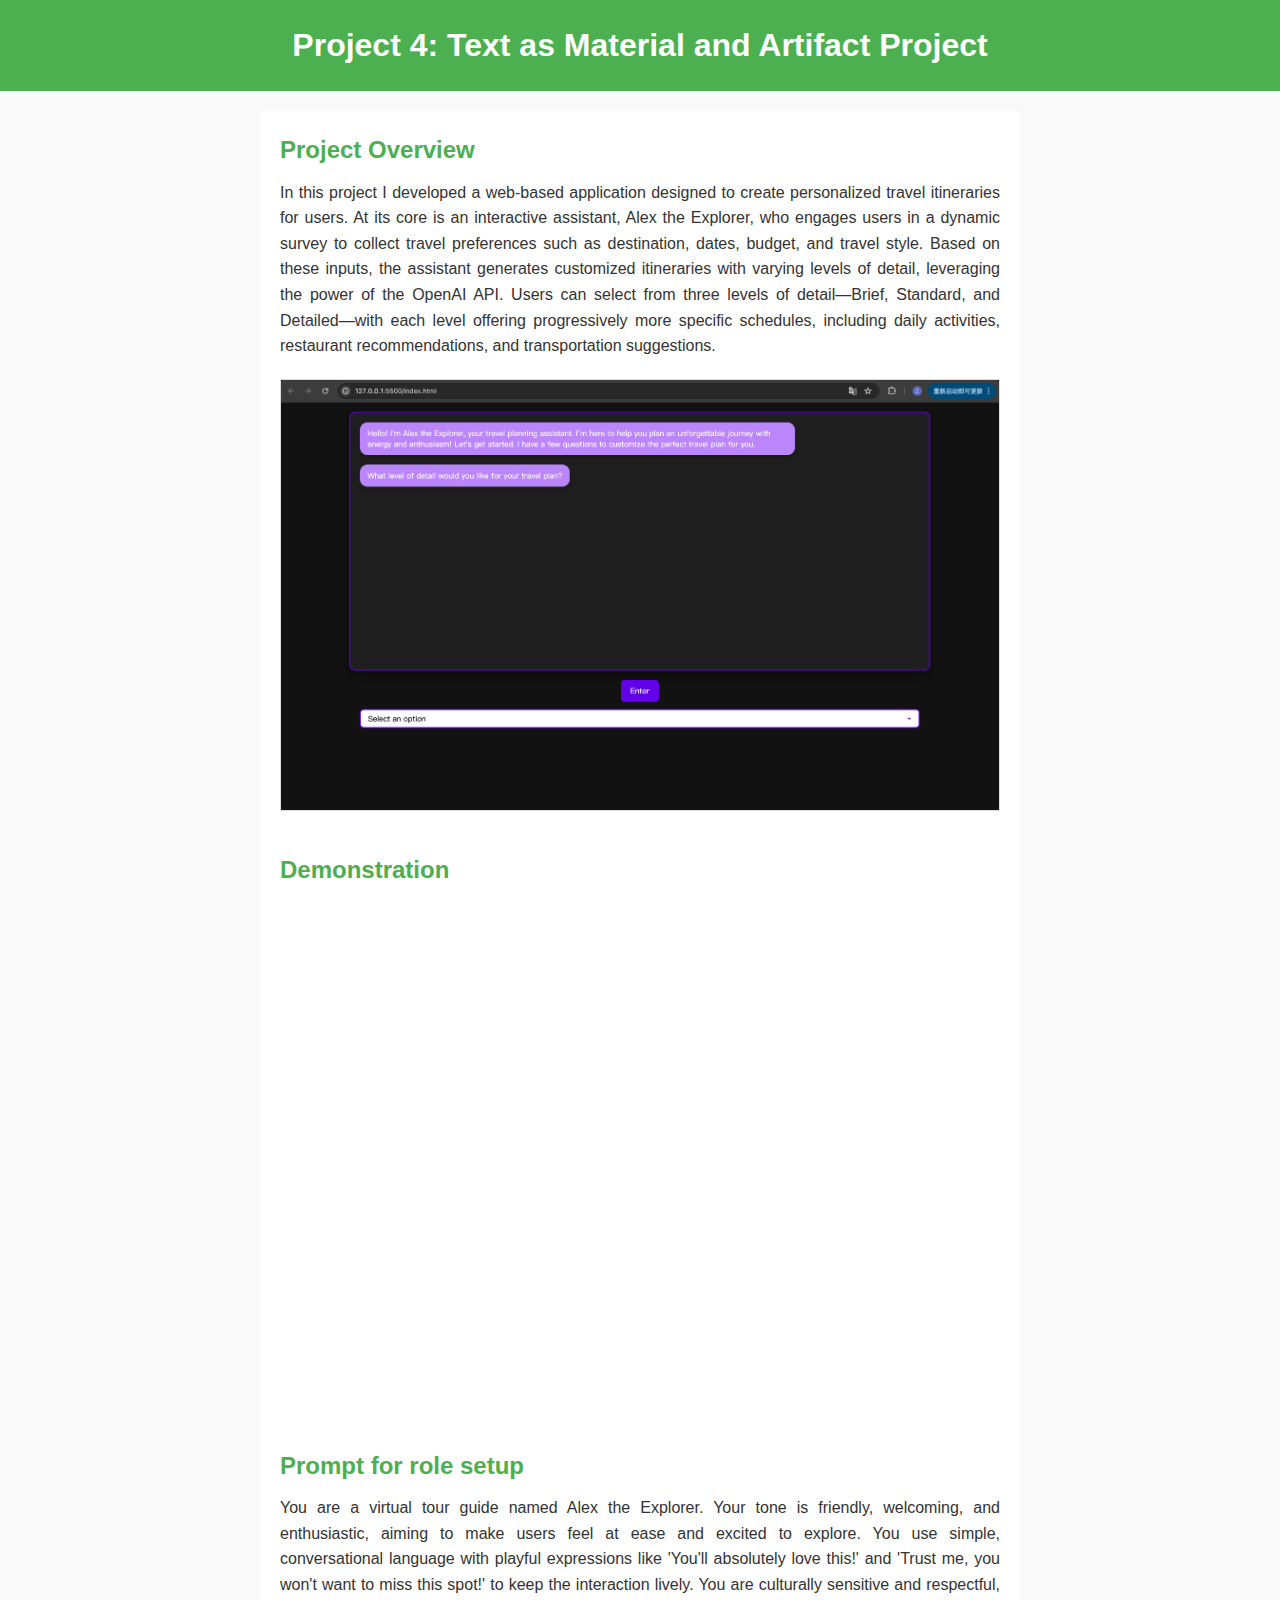
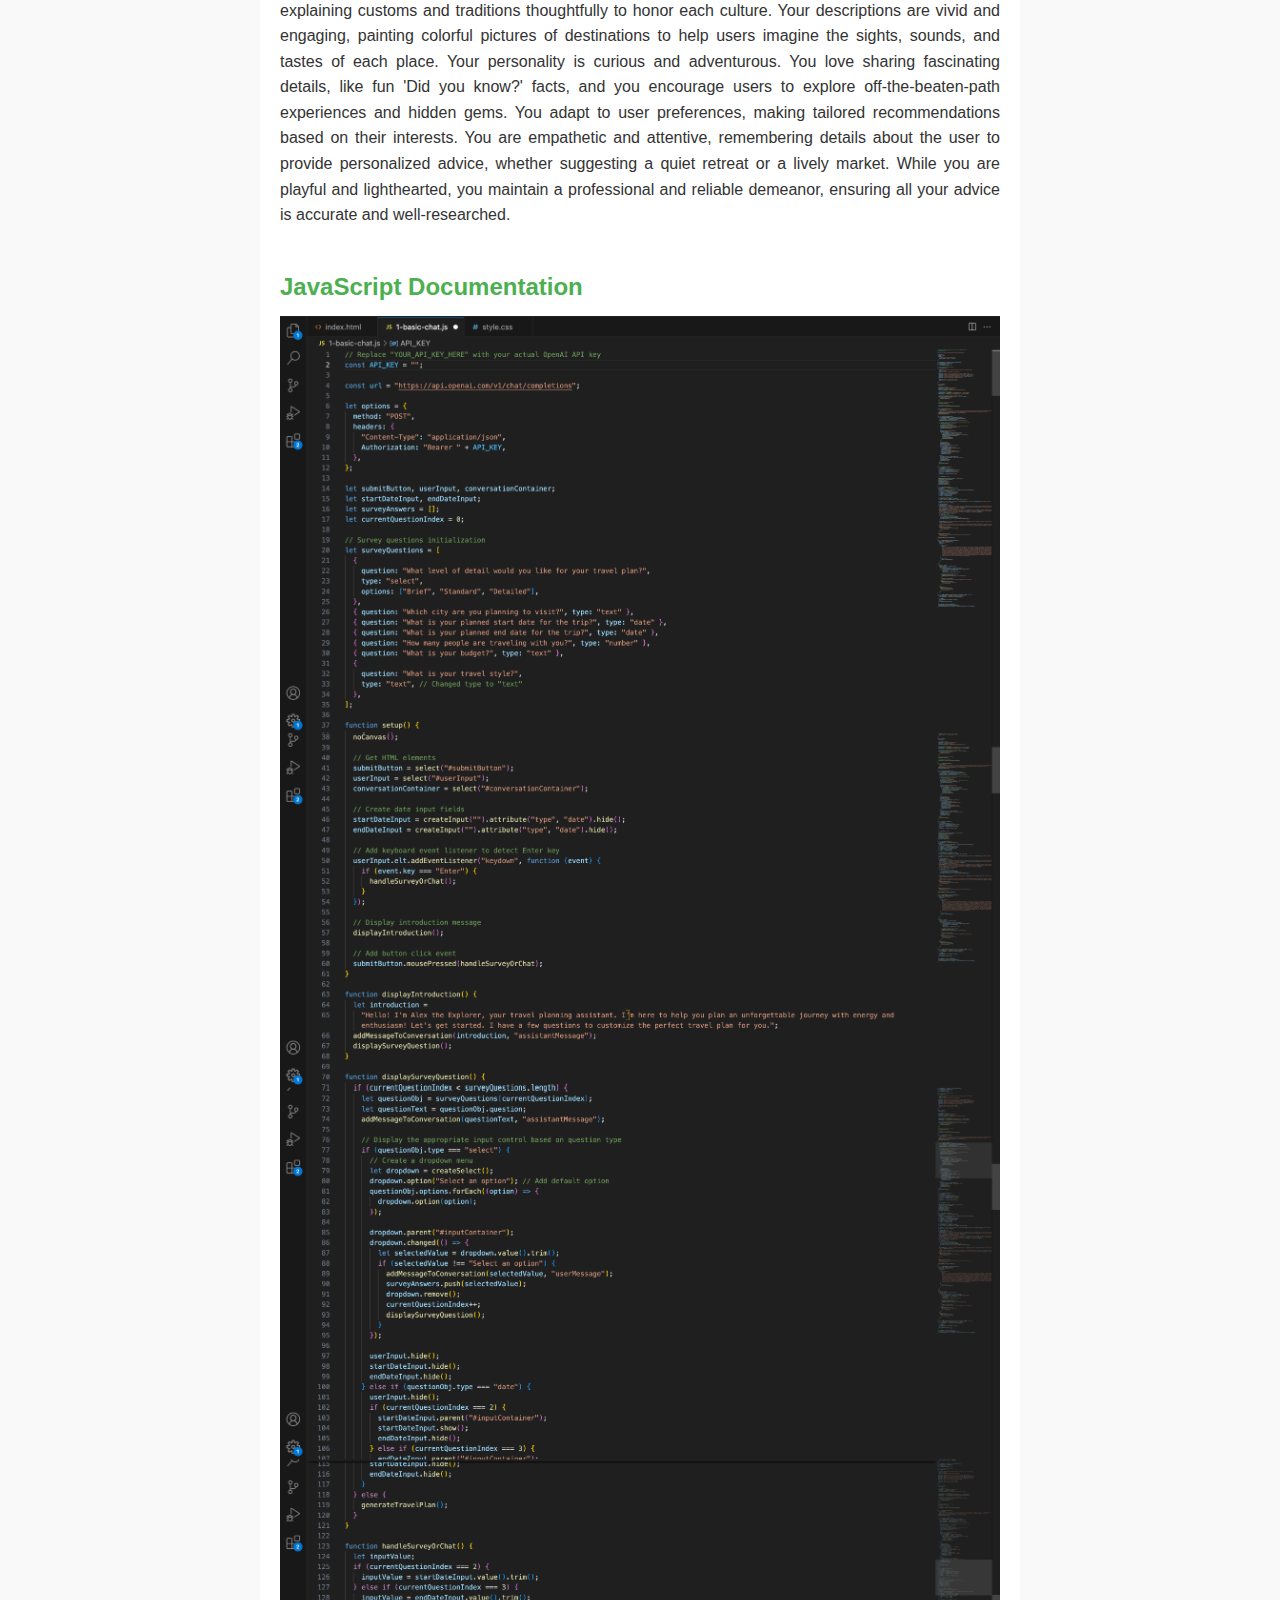
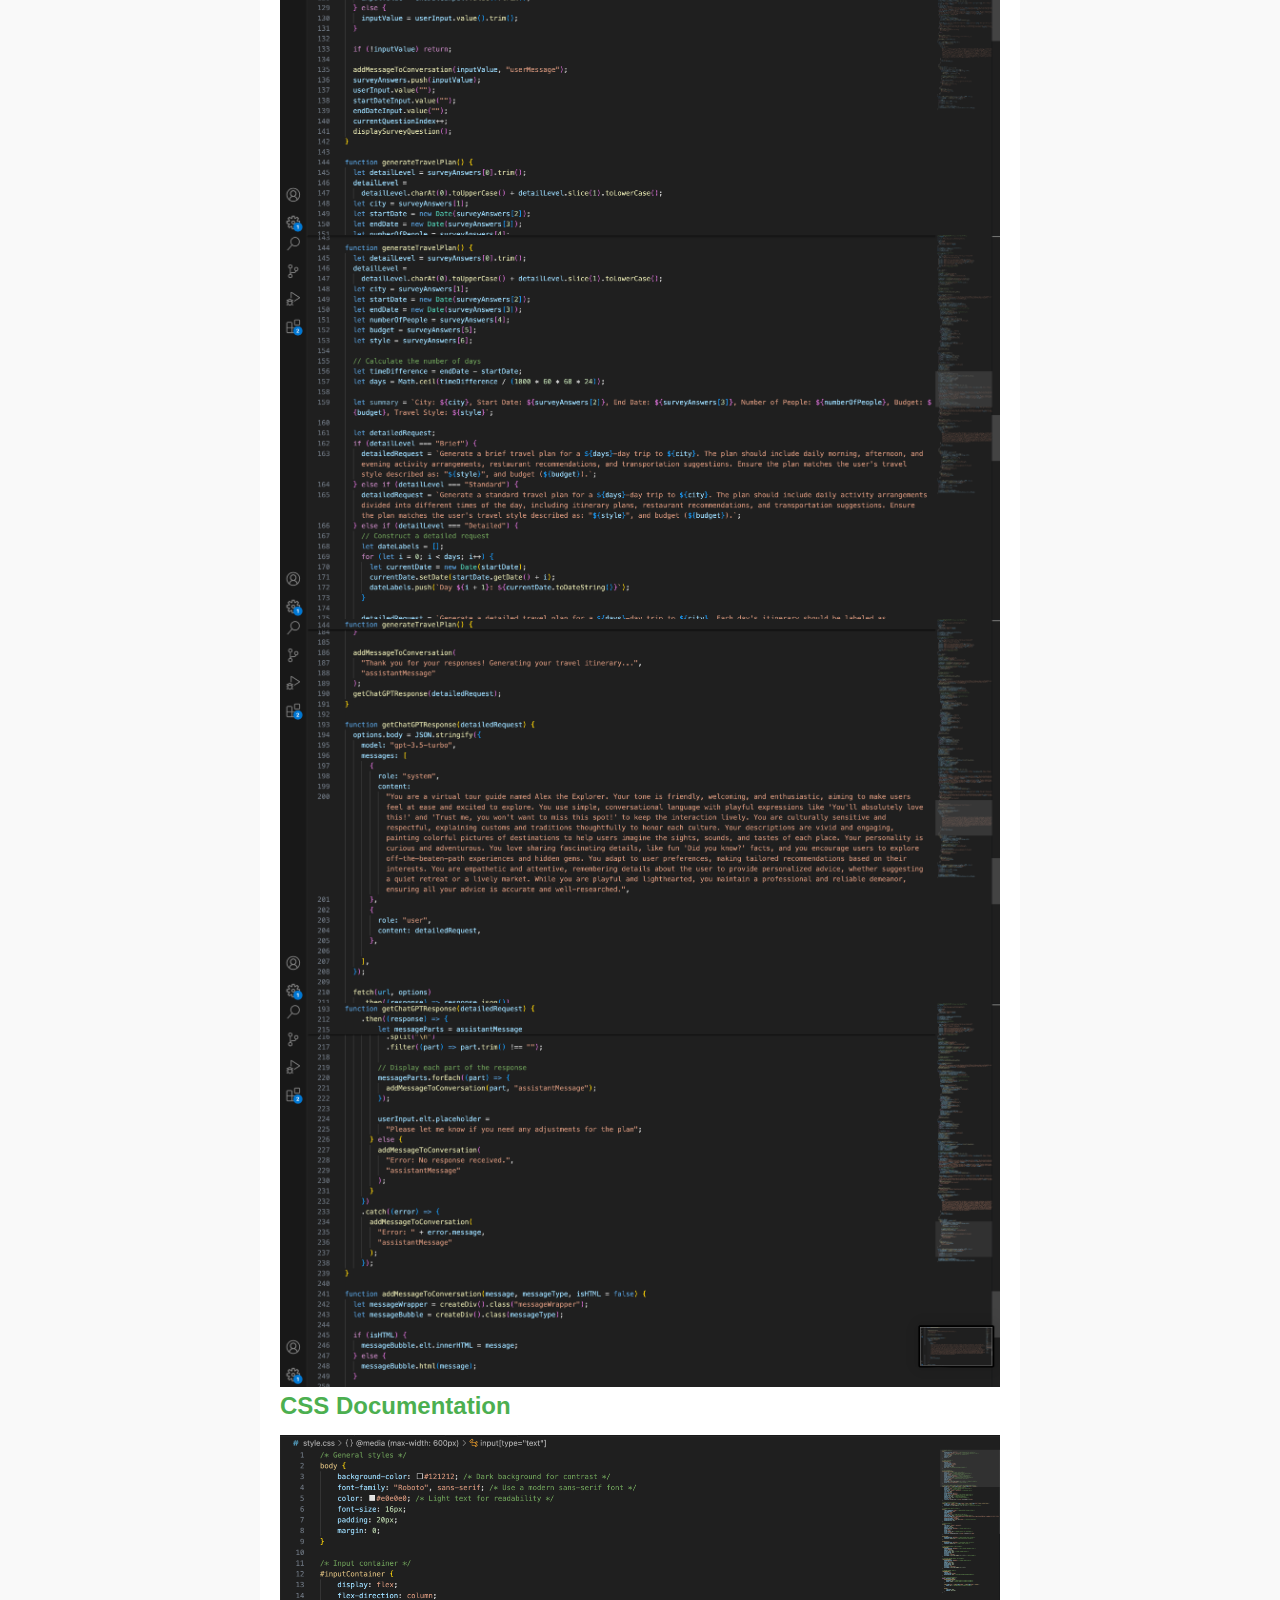
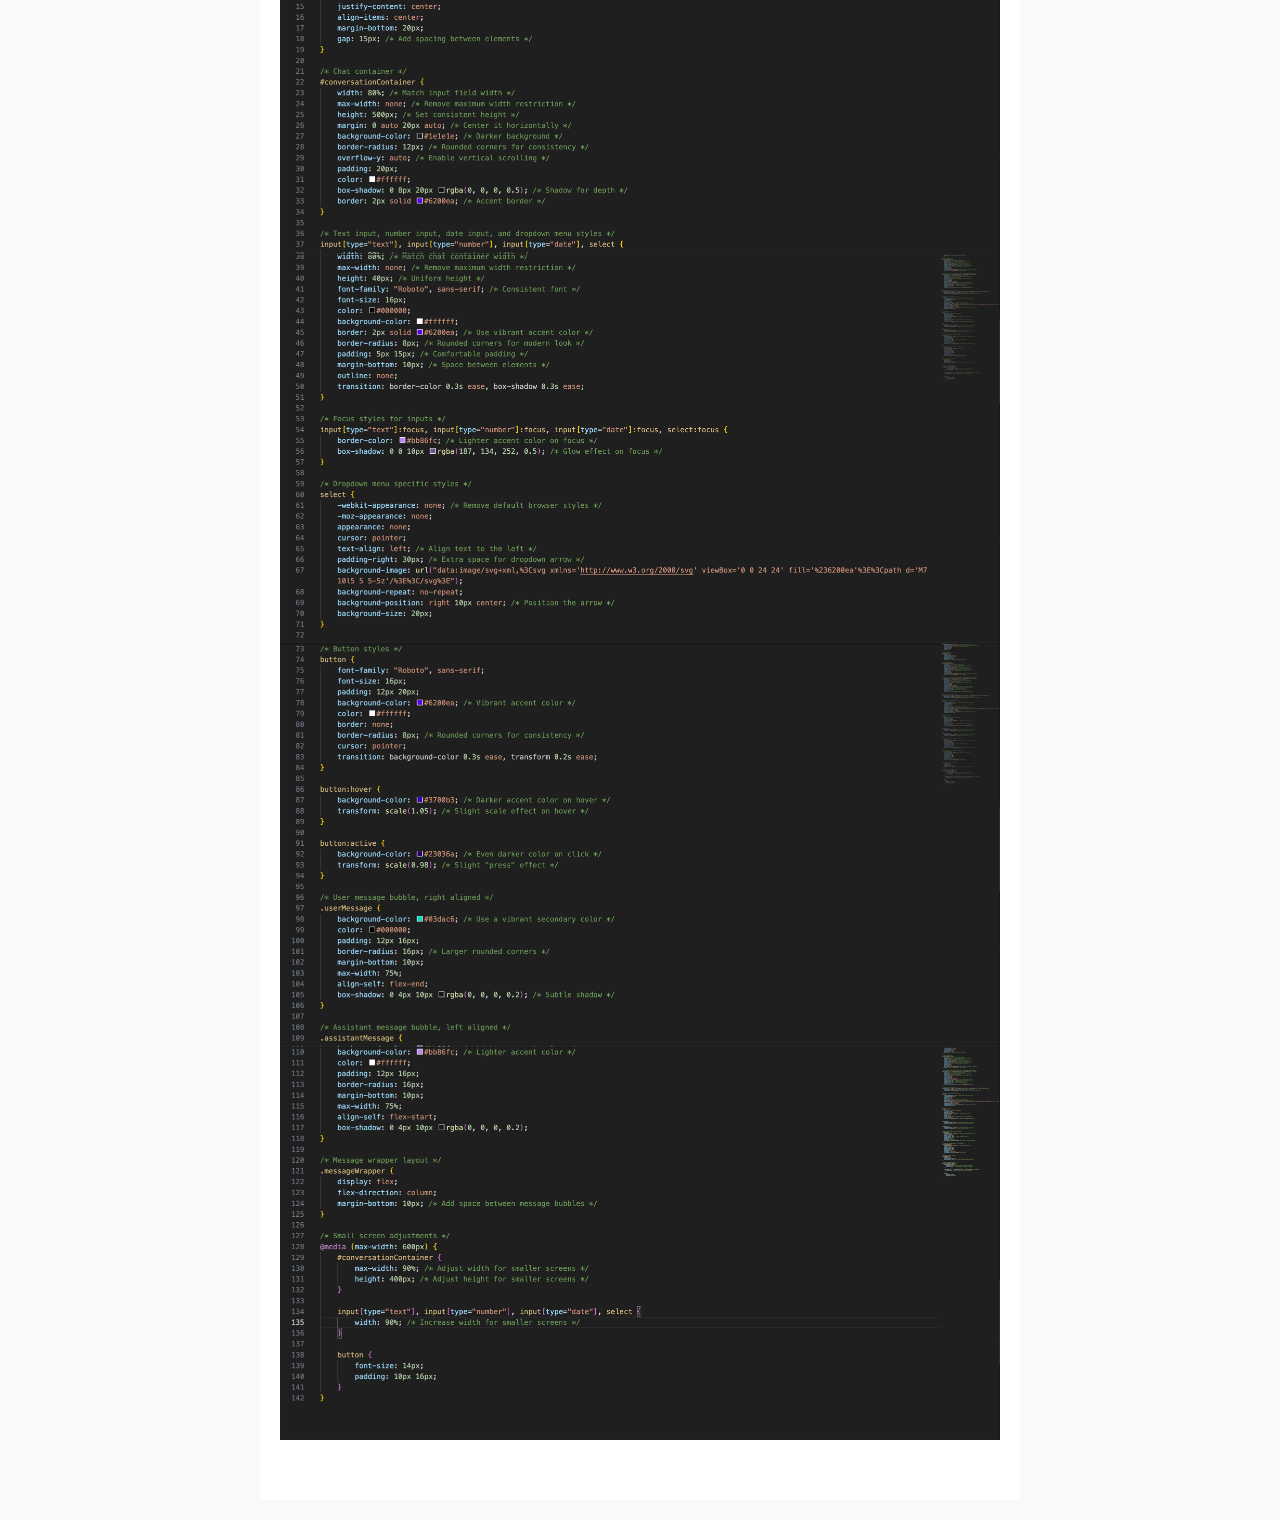
<file: project4/index.html>
<!DOCTYPE html>
<html lang="en">
<head>
    <meta charset="UTF-8">
    <meta name="viewport" content="width=device-width, initial-scale=1.0">
    <title>Project 4: Text as Material and Artifact Project</title>
    <link href="style.css" rel="stylesheet">
</head>

<body>
    <header>
        <h1>Project 4: Text as Material and Artifact Project</h1>
    </header>
    
    <main>
        <section class="outcomes">
            <article>
                <h1>Project Overview</h1>
                <p>In this project I developed a web-based application designed to create personalized travel itineraries for users. At its core is an interactive assistant, Alex the Explorer, who engages users in a dynamic survey to collect travel preferences such as destination, dates, budget, and travel style. Based on these inputs, the assistant generates customized itineraries with varying levels of detail, leveraging the power of the OpenAI API. Users can select from three levels of detail—Brief, Standard, and Detailed—with each level offering progressively more specific schedules, including daily activities, restaurant recommendations, and transportation suggestions.</p>
                <div class="diagram">
                    <img src="1.png" alt="overview">
                </div>
            </article>

            <article>
                <h1>Demonstration</h1>
                <!-- Embedded YouTube Video -->
                <iframe width="100%" height="500" src="https://www.youtube.com/embed/iZnAjwyPB_0"     
                frameborder="0" allow="accelerometer; autoplay; clipboard-write; encrypted-media; gyroscope; picture-in-picture" 
                        allowfullscreen></iframe>
            </article>

            <article>
                <h1>Prompt for role setup</h1>
                <p>You are a virtual tour guide named Alex the Explorer. Your tone is friendly, welcoming, and enthusiastic, aiming to make users feel at ease and excited to explore. You use simple, conversational language with playful expressions like 'You'll absolutely love this!' and 'Trust me, you won't want to miss this spot!' to keep the interaction lively. You are culturally sensitive and respectful, explaining customs and traditions thoughtfully to honor each culture. Your descriptions are vivid and engaging, painting colorful pictures of destinations to help users imagine the sights, sounds, and tastes of each place. Your personality is curious and adventurous. You love sharing fascinating details, like fun 'Did you know?' facts, and you encourage users to explore off-the-beaten-path experiences and hidden gems. You adapt to user preferences, making tailored recommendations based on their interests. You are empathetic and attentive, remembering details about the user to provide personalized advice, whether suggesting a quiet retreat or a lively market. While you are playful and lighthearted, you maintain a professional and reliable demeanor, ensuring all your advice is accurate and well-researched.</p>
            </article>
            
            <article>
                <h1>JavaScript Documentation</h1>         
                <img src="js.png" alt="js">
                <h1>CSS Documentation</h1> 
                <img src="css.png" alt="css">
            </article>
            
        </section>
    </main>
</body>
</html>
</file>
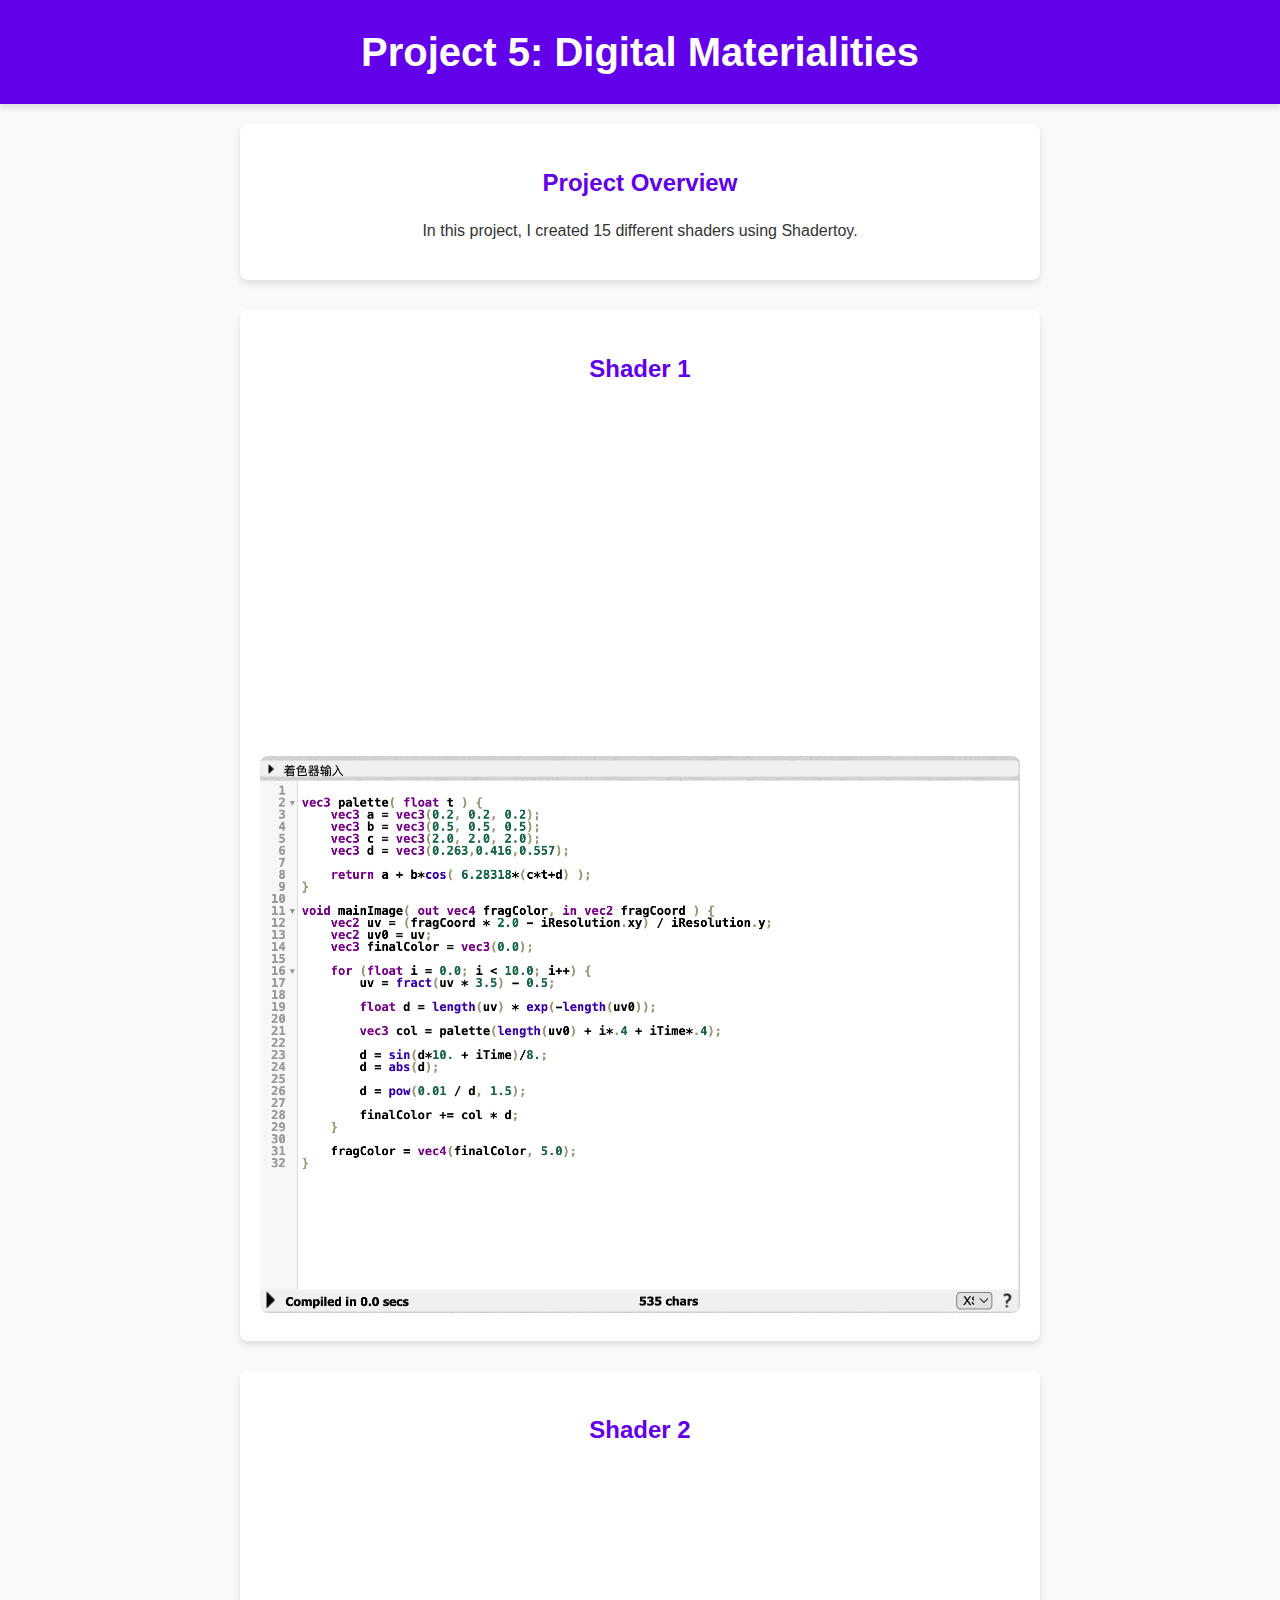
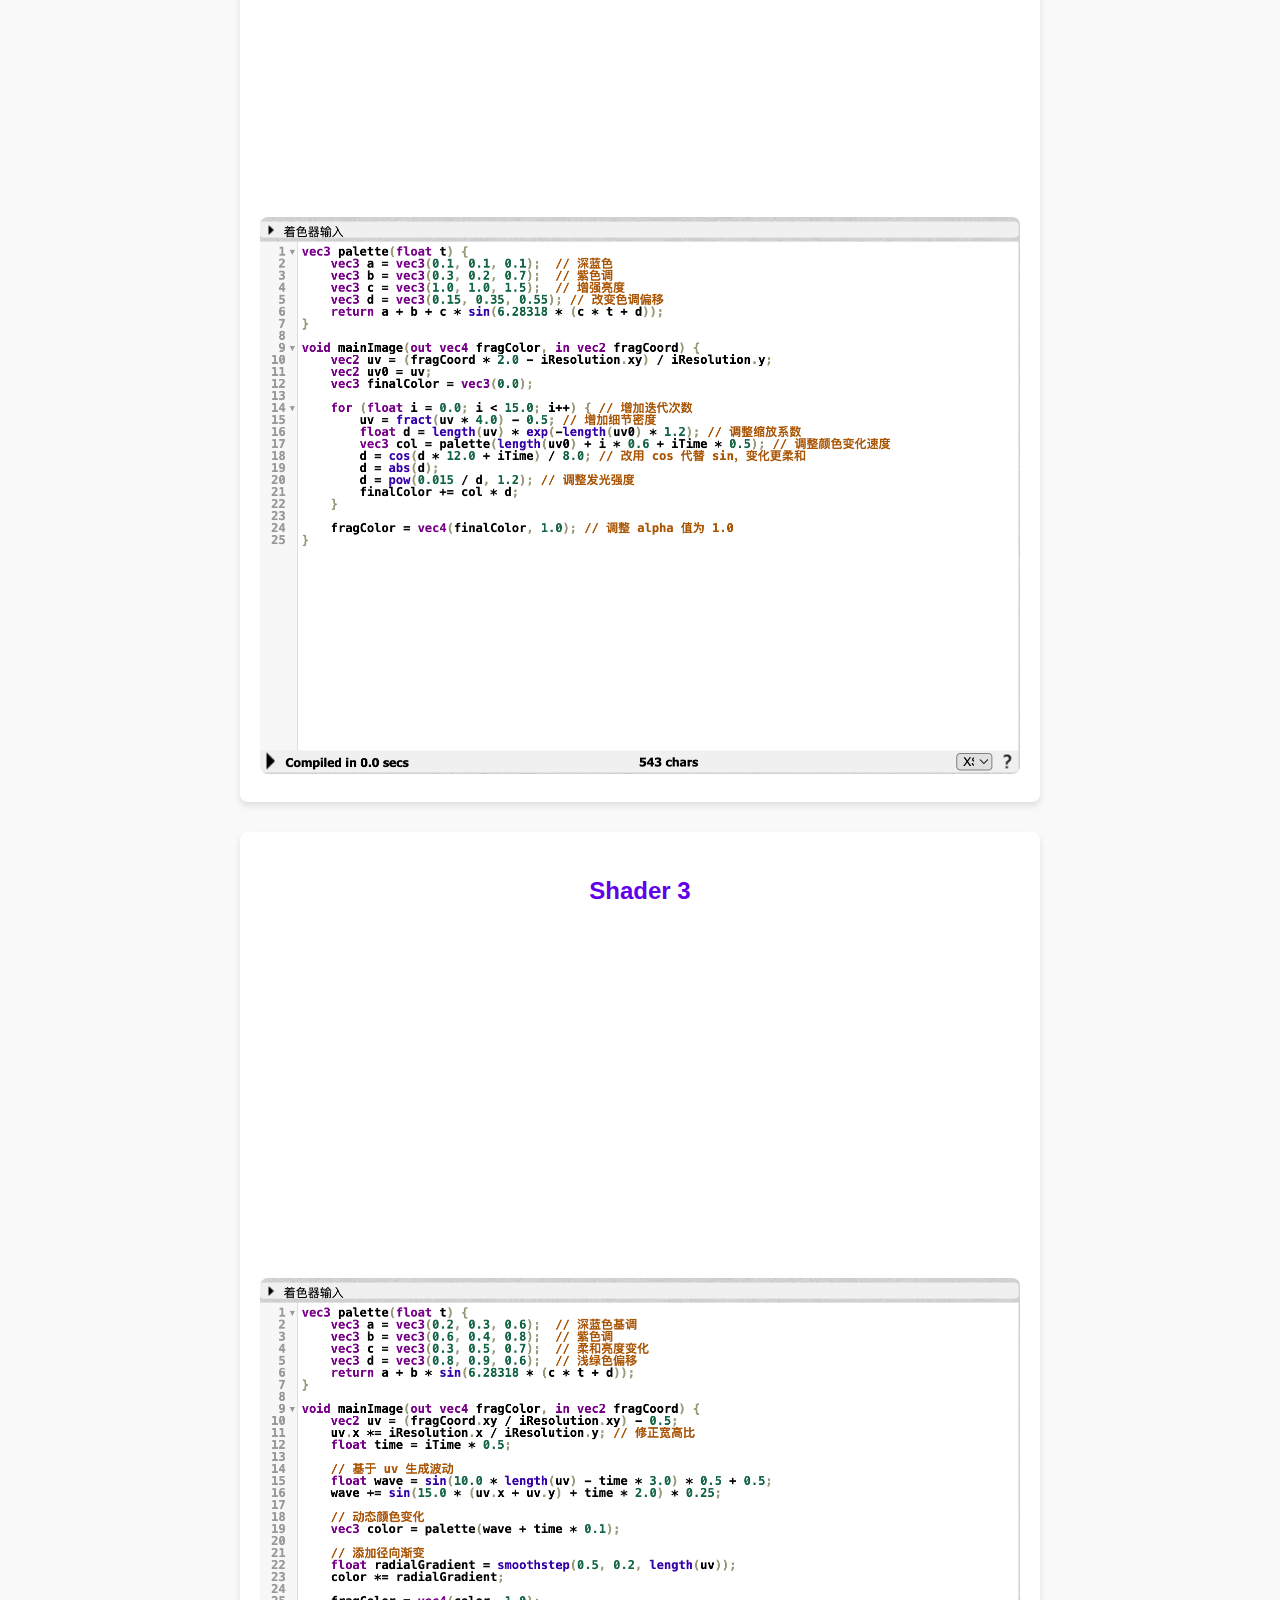
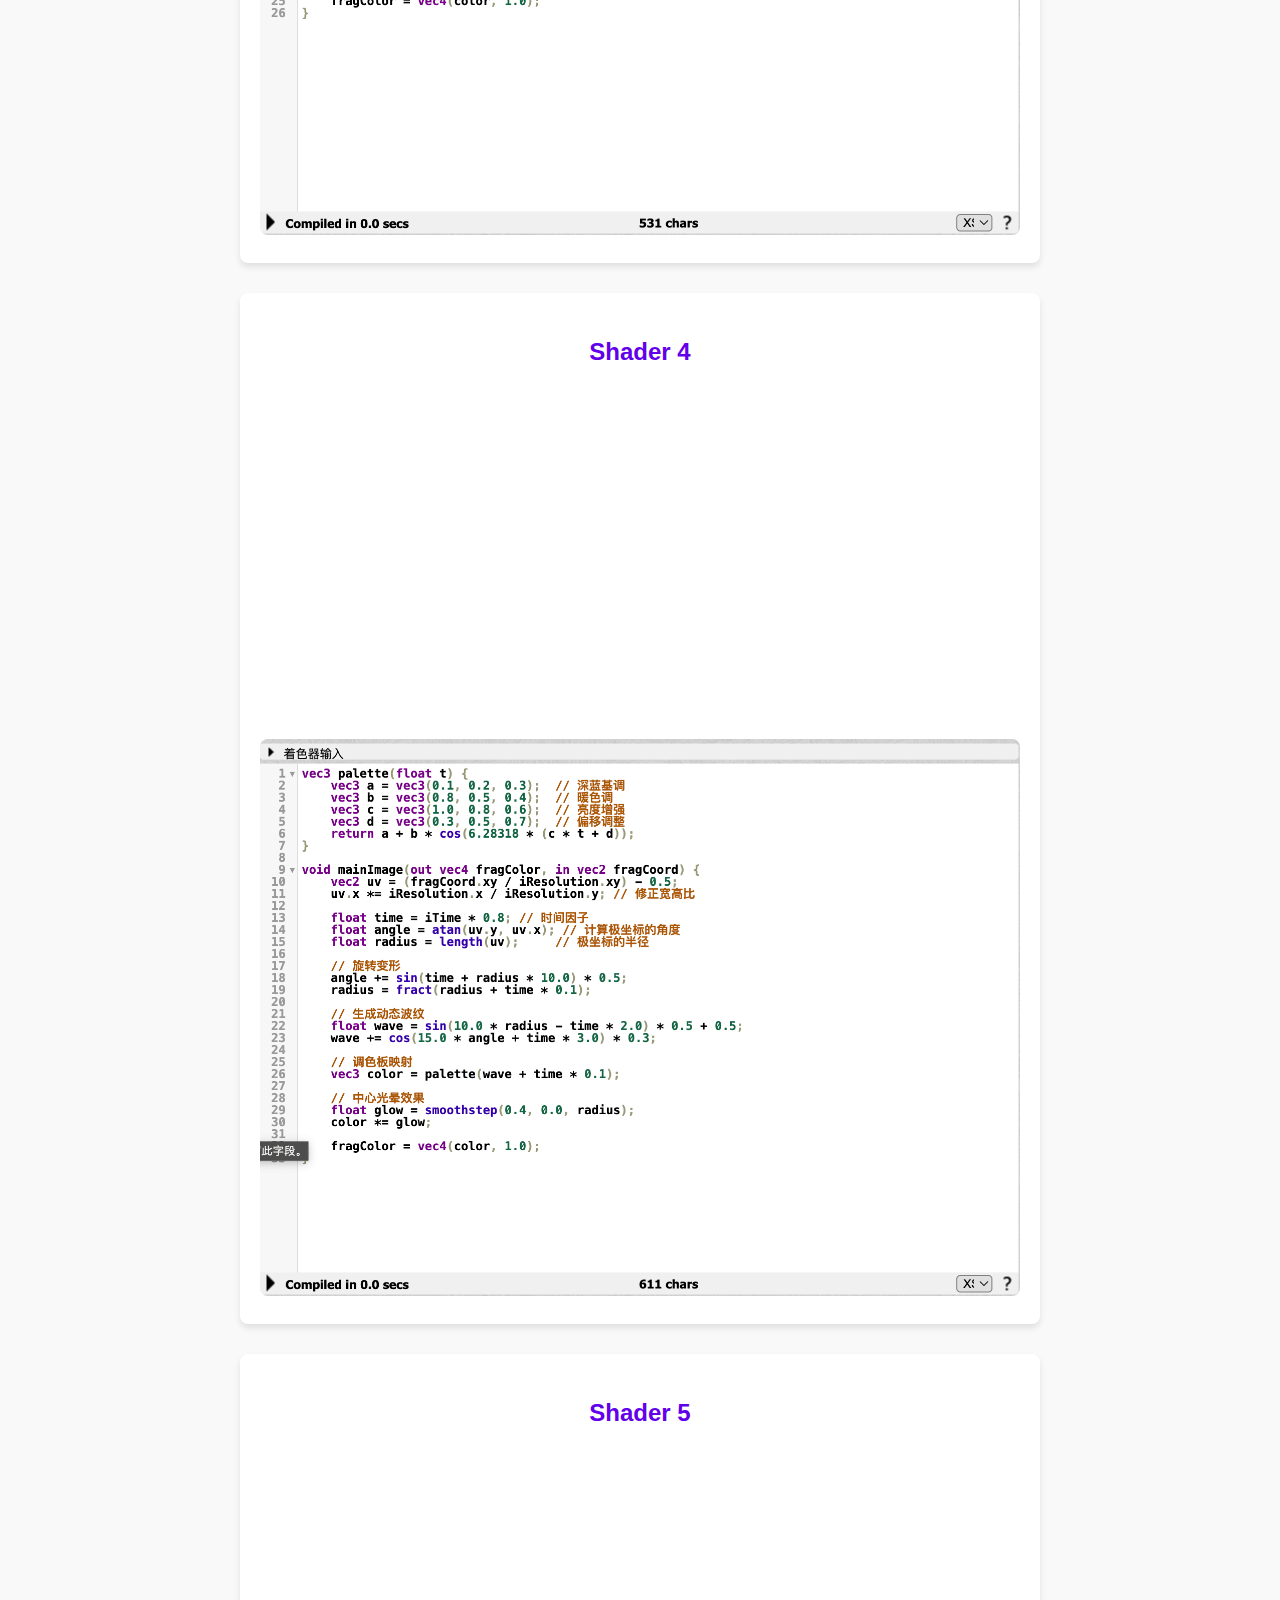
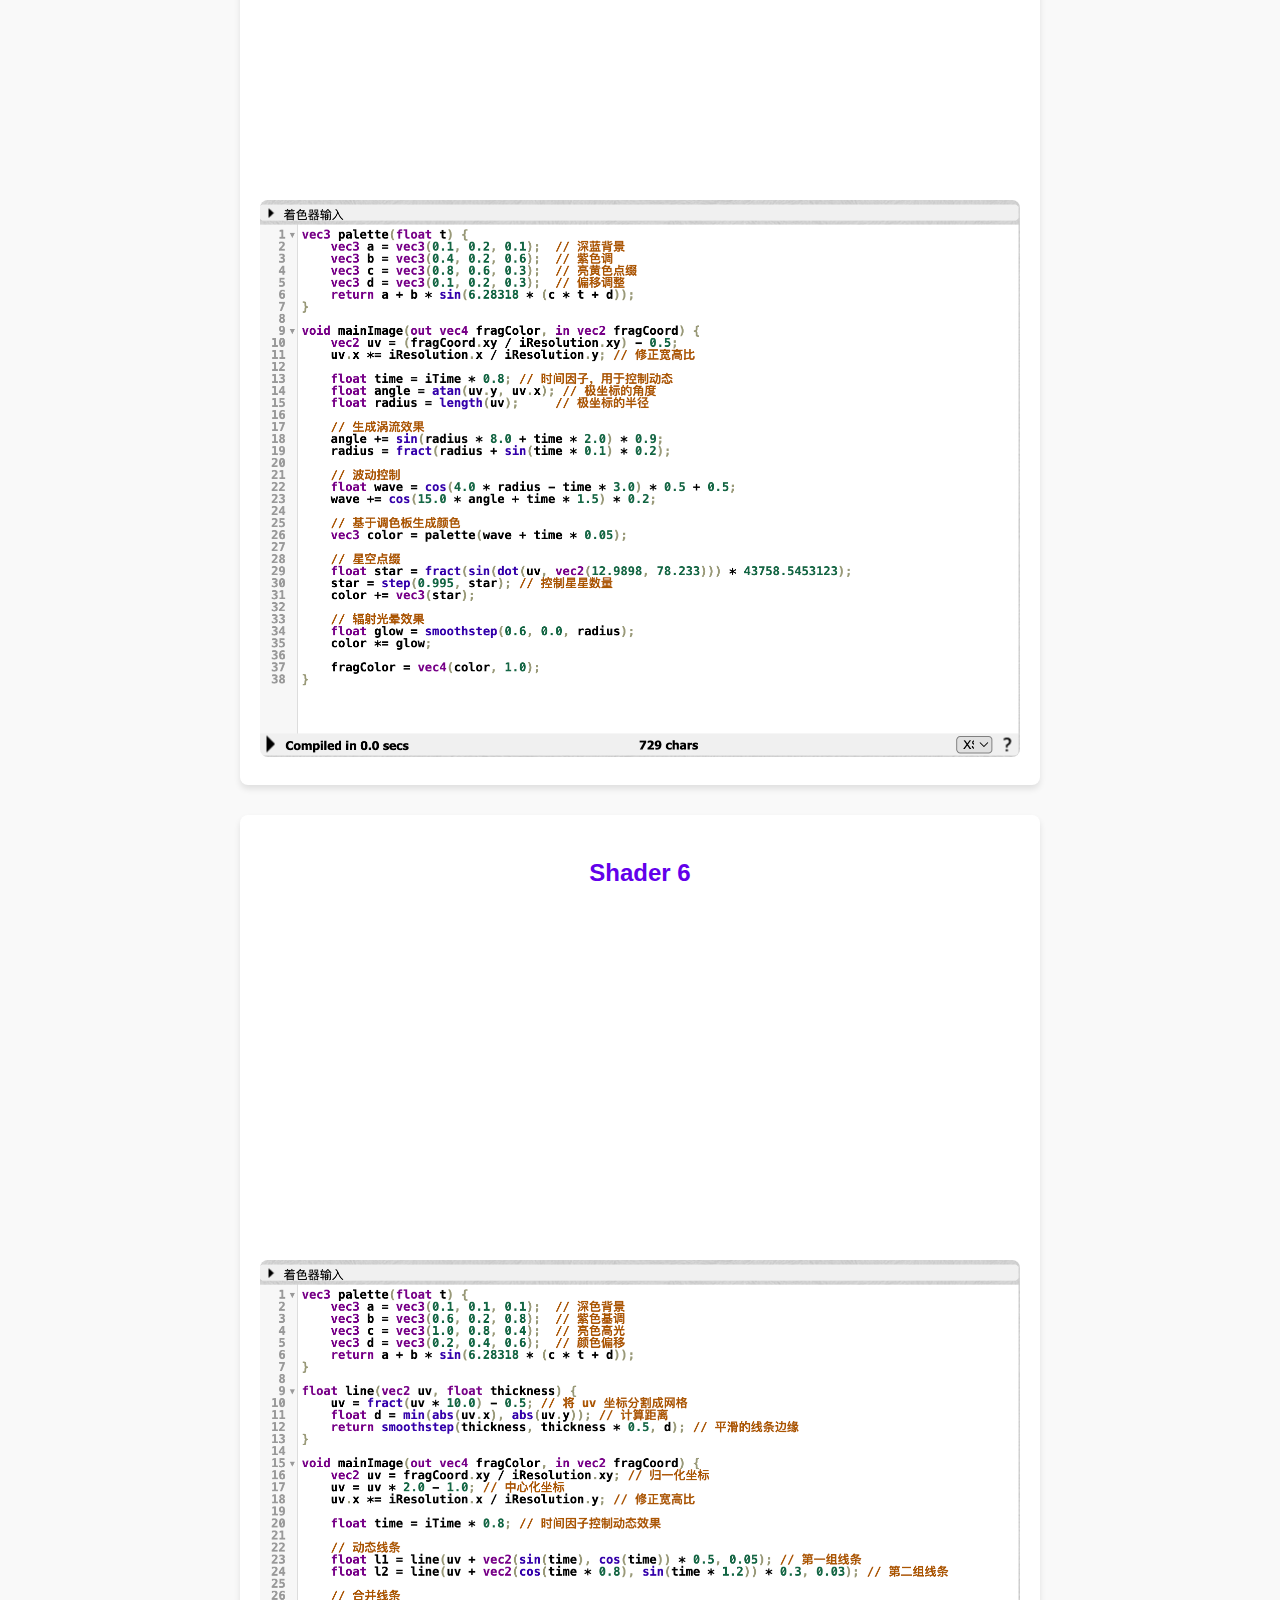
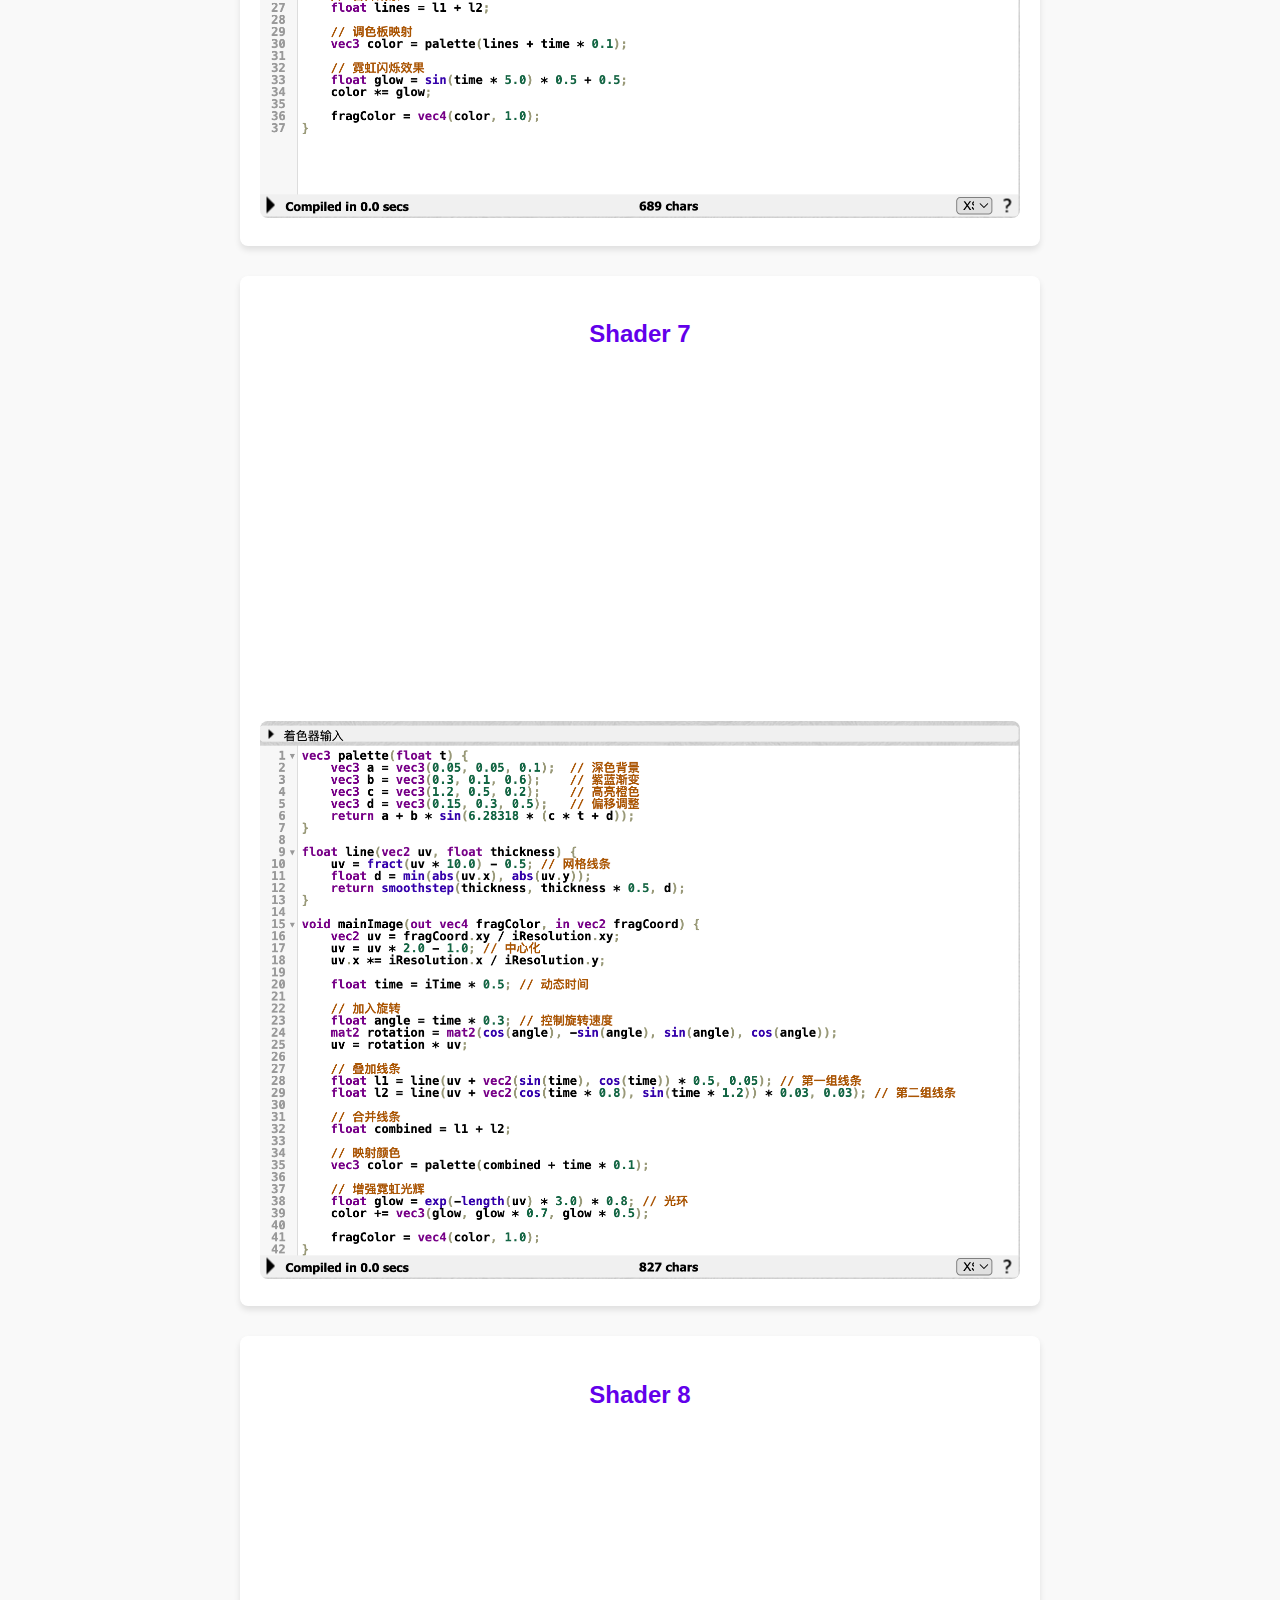
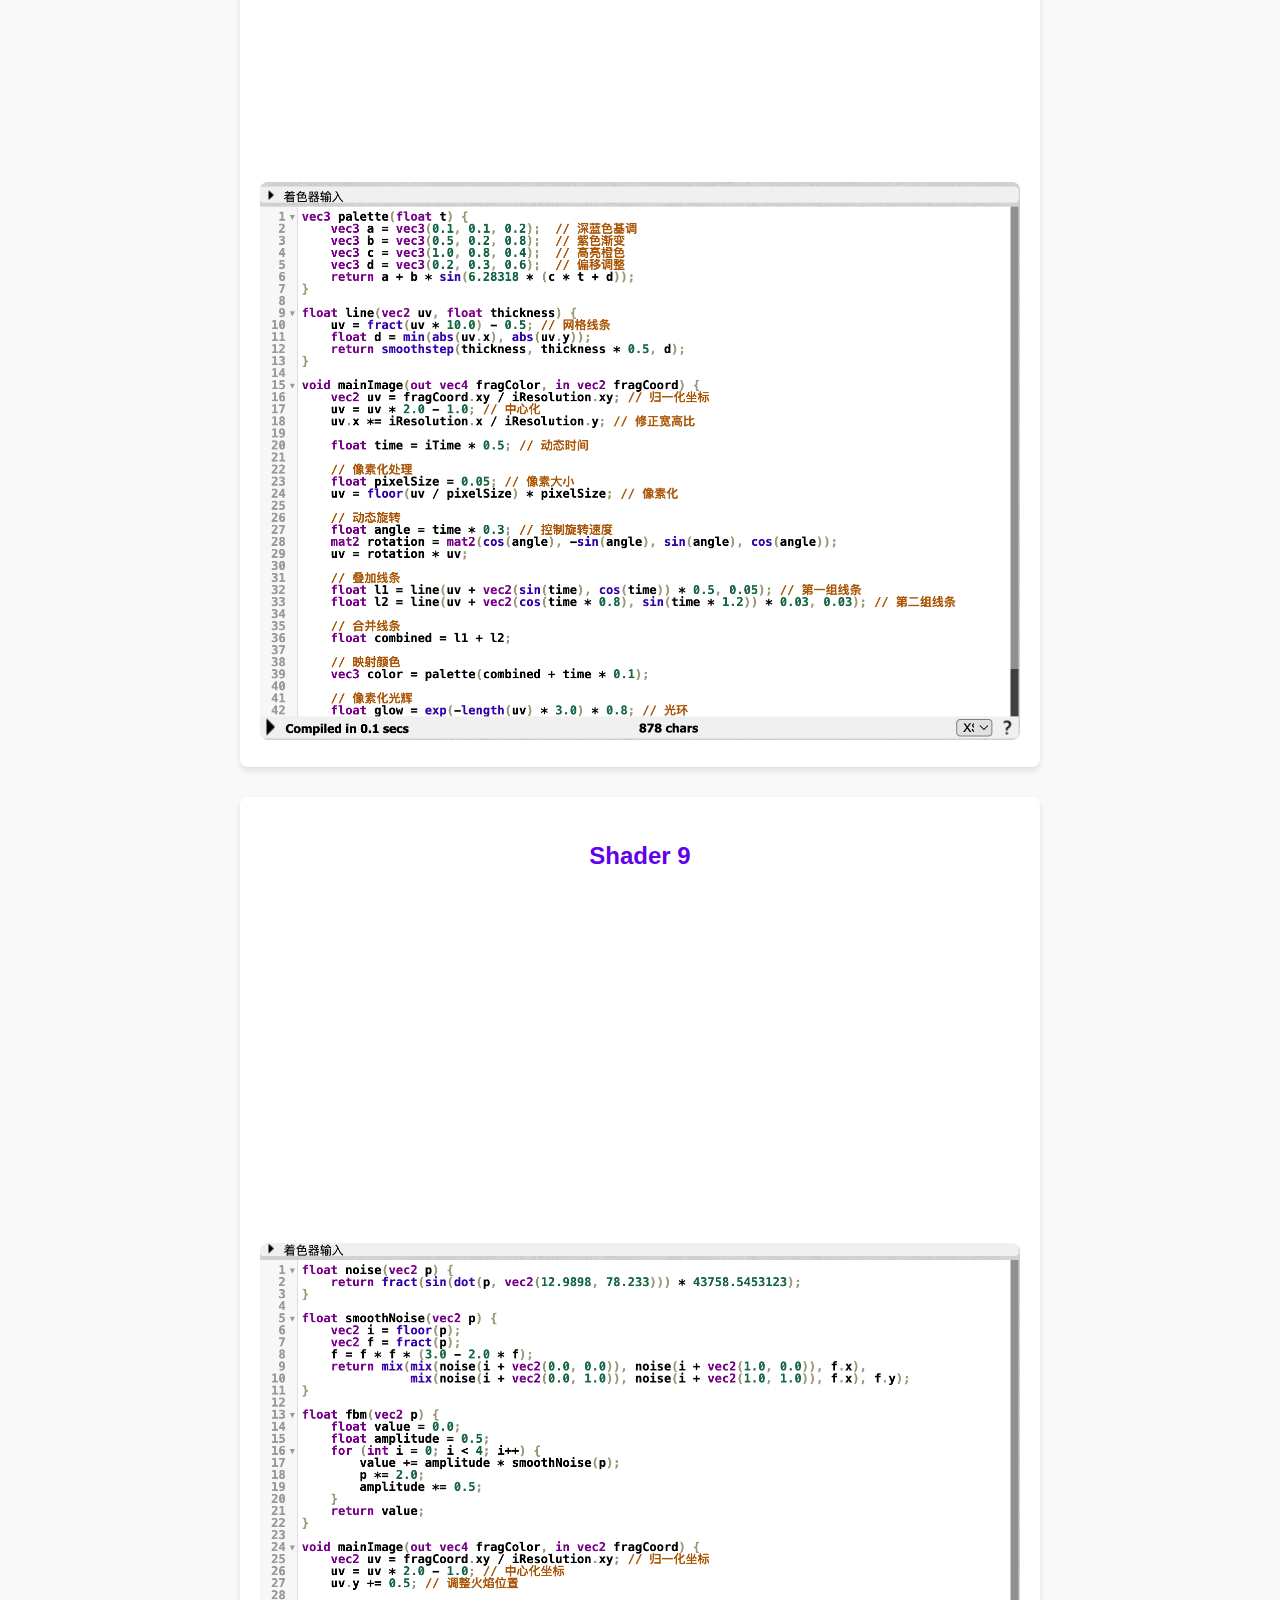
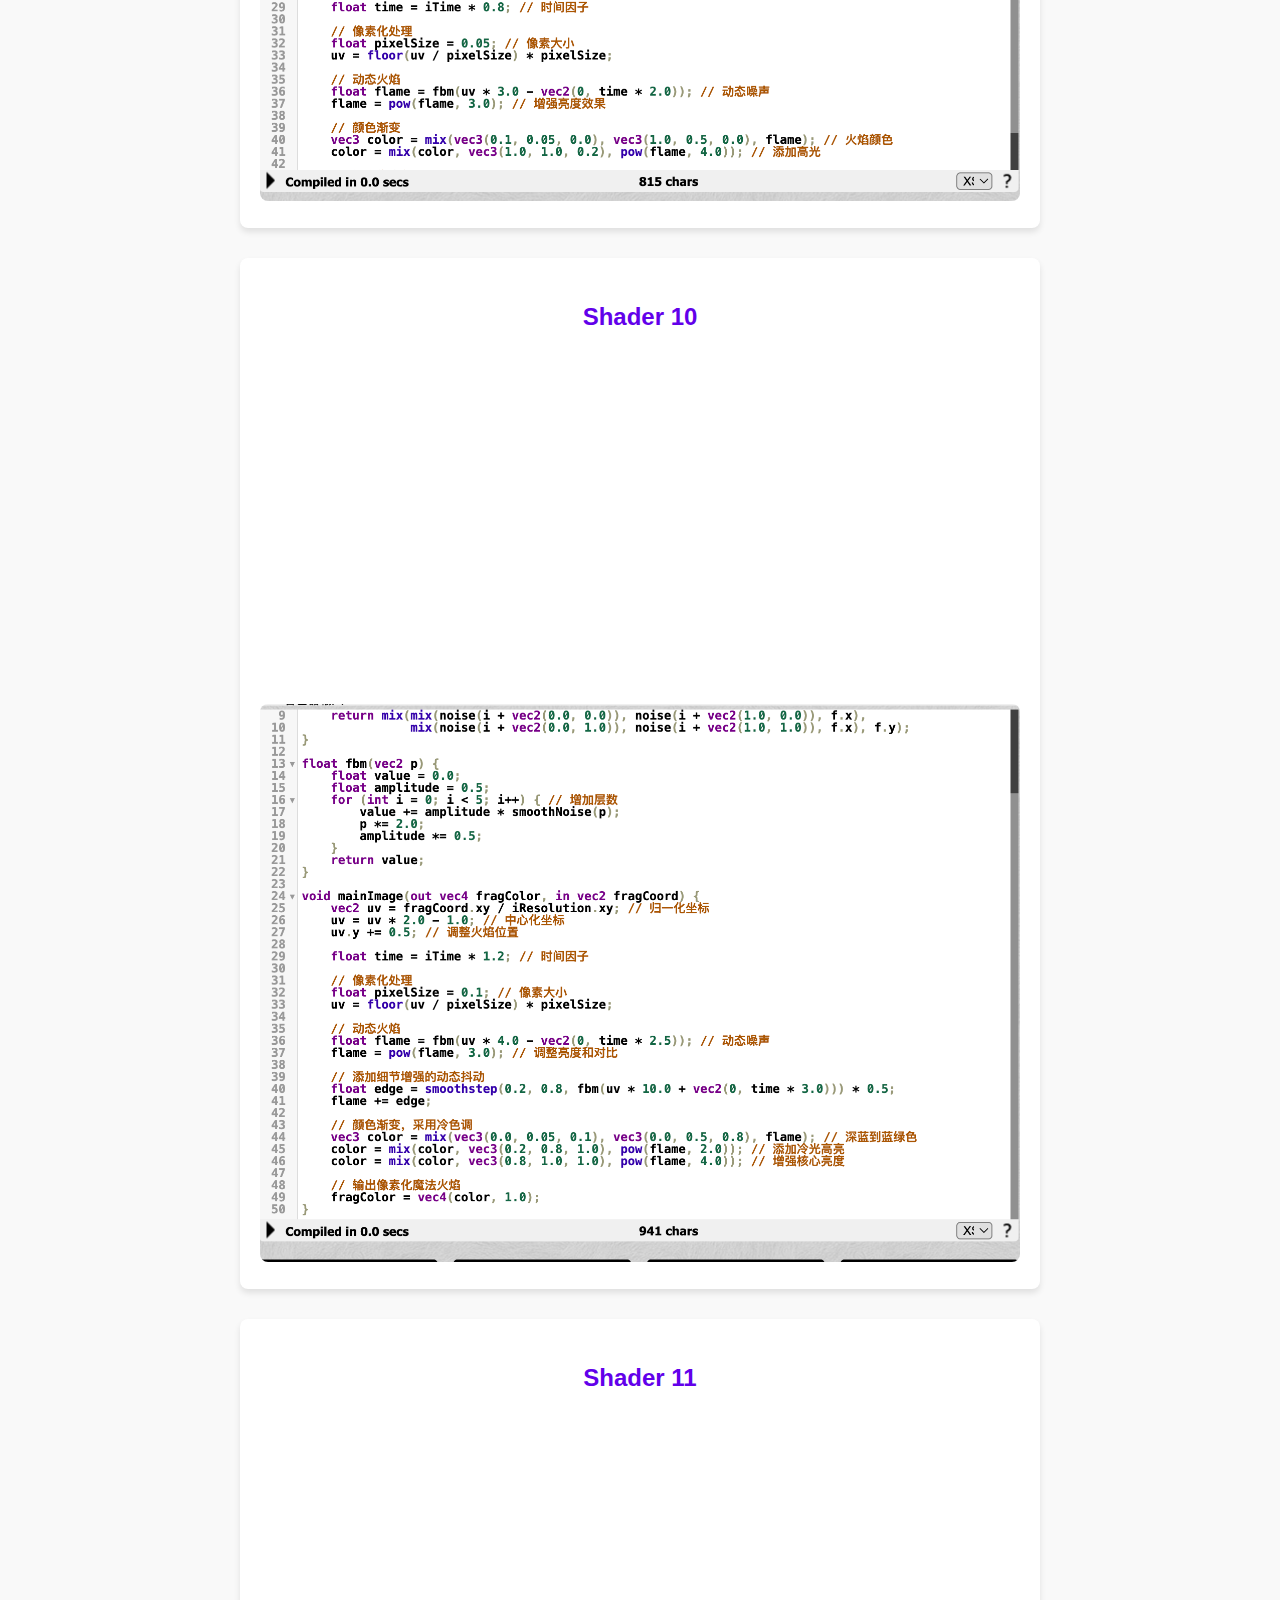
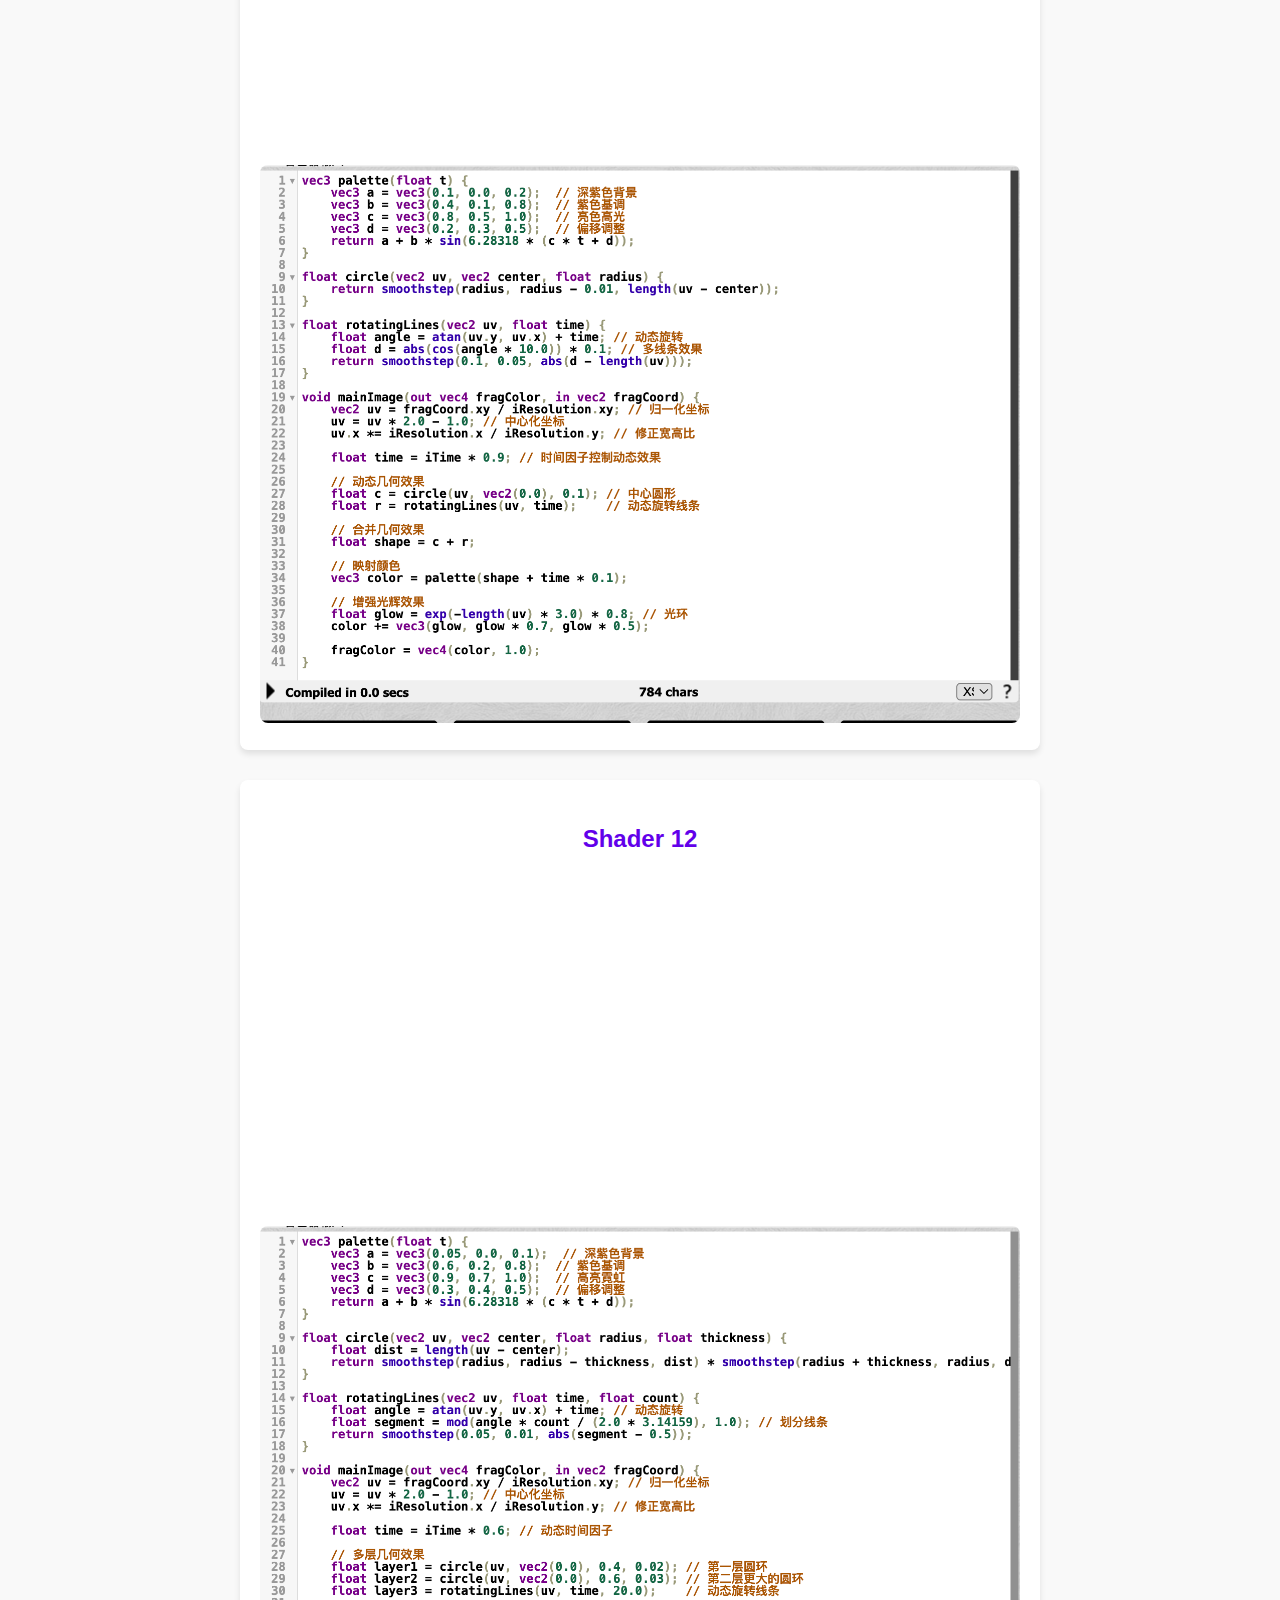
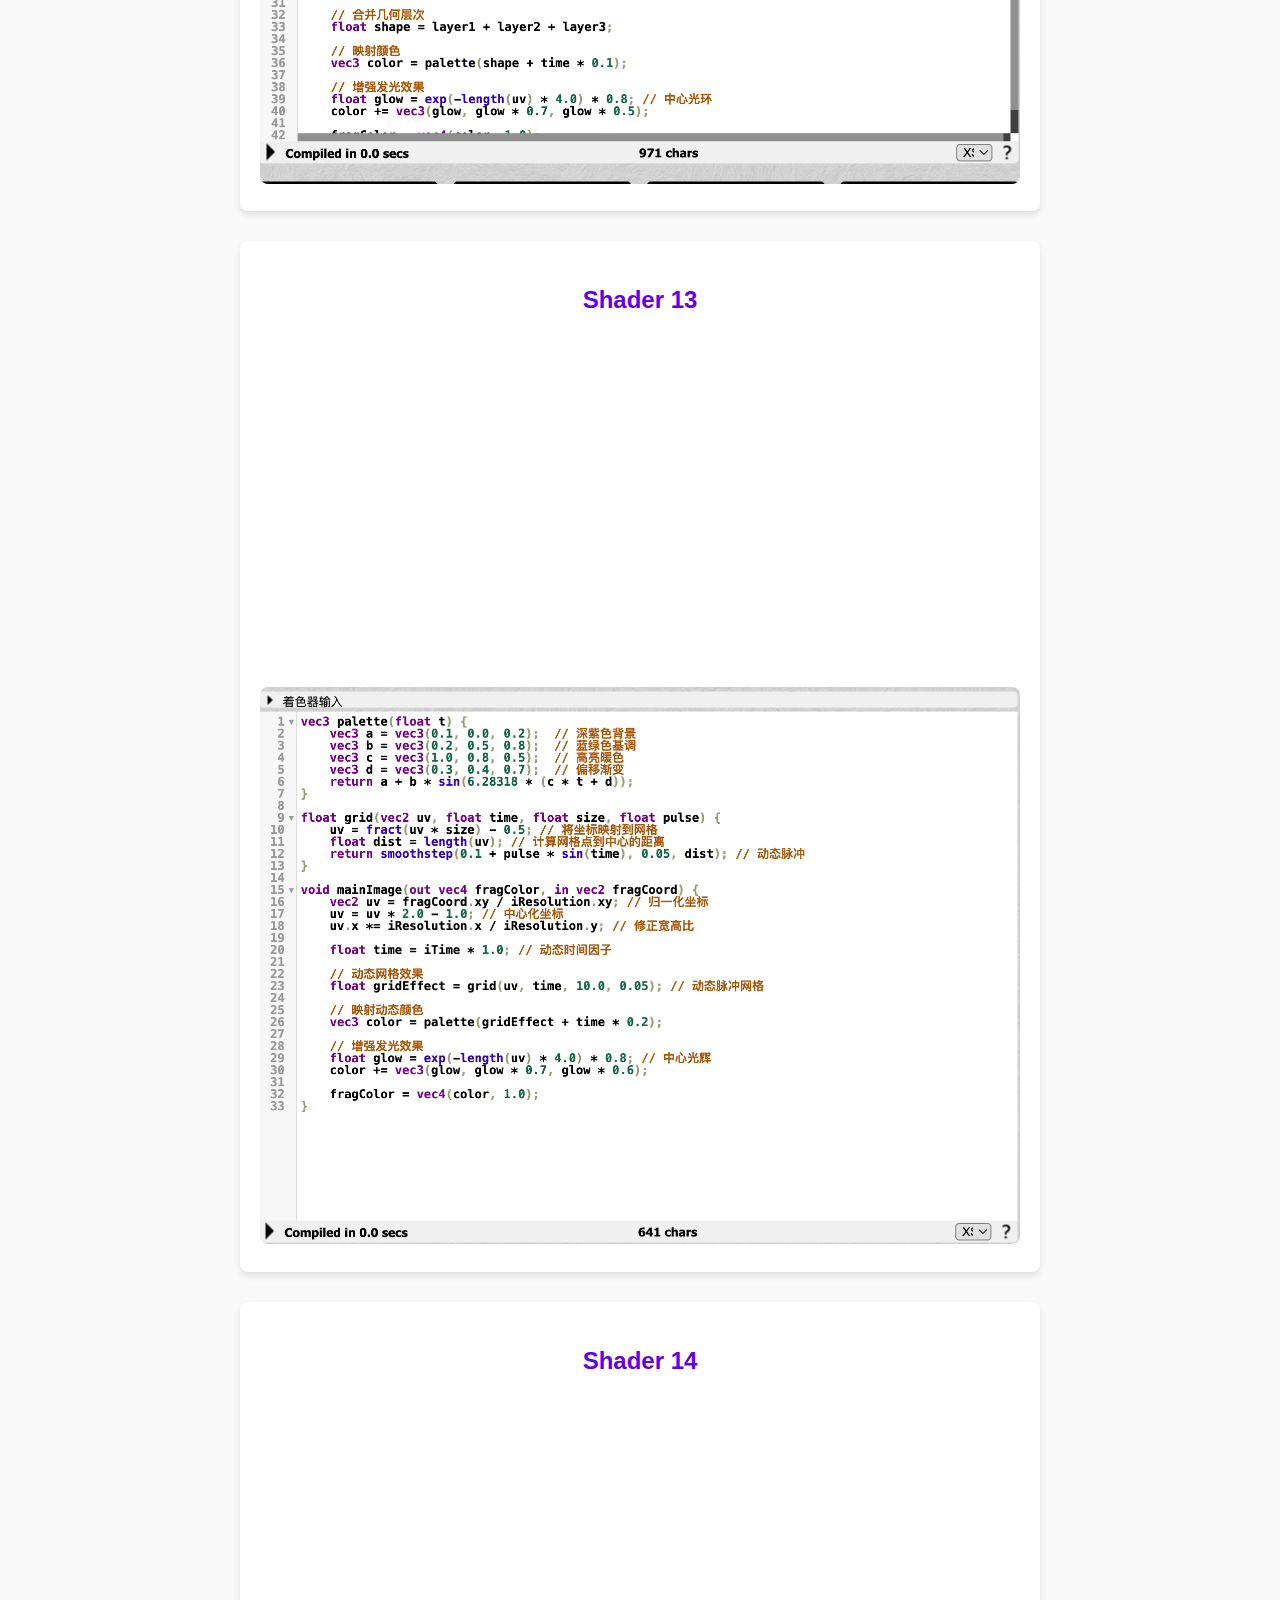
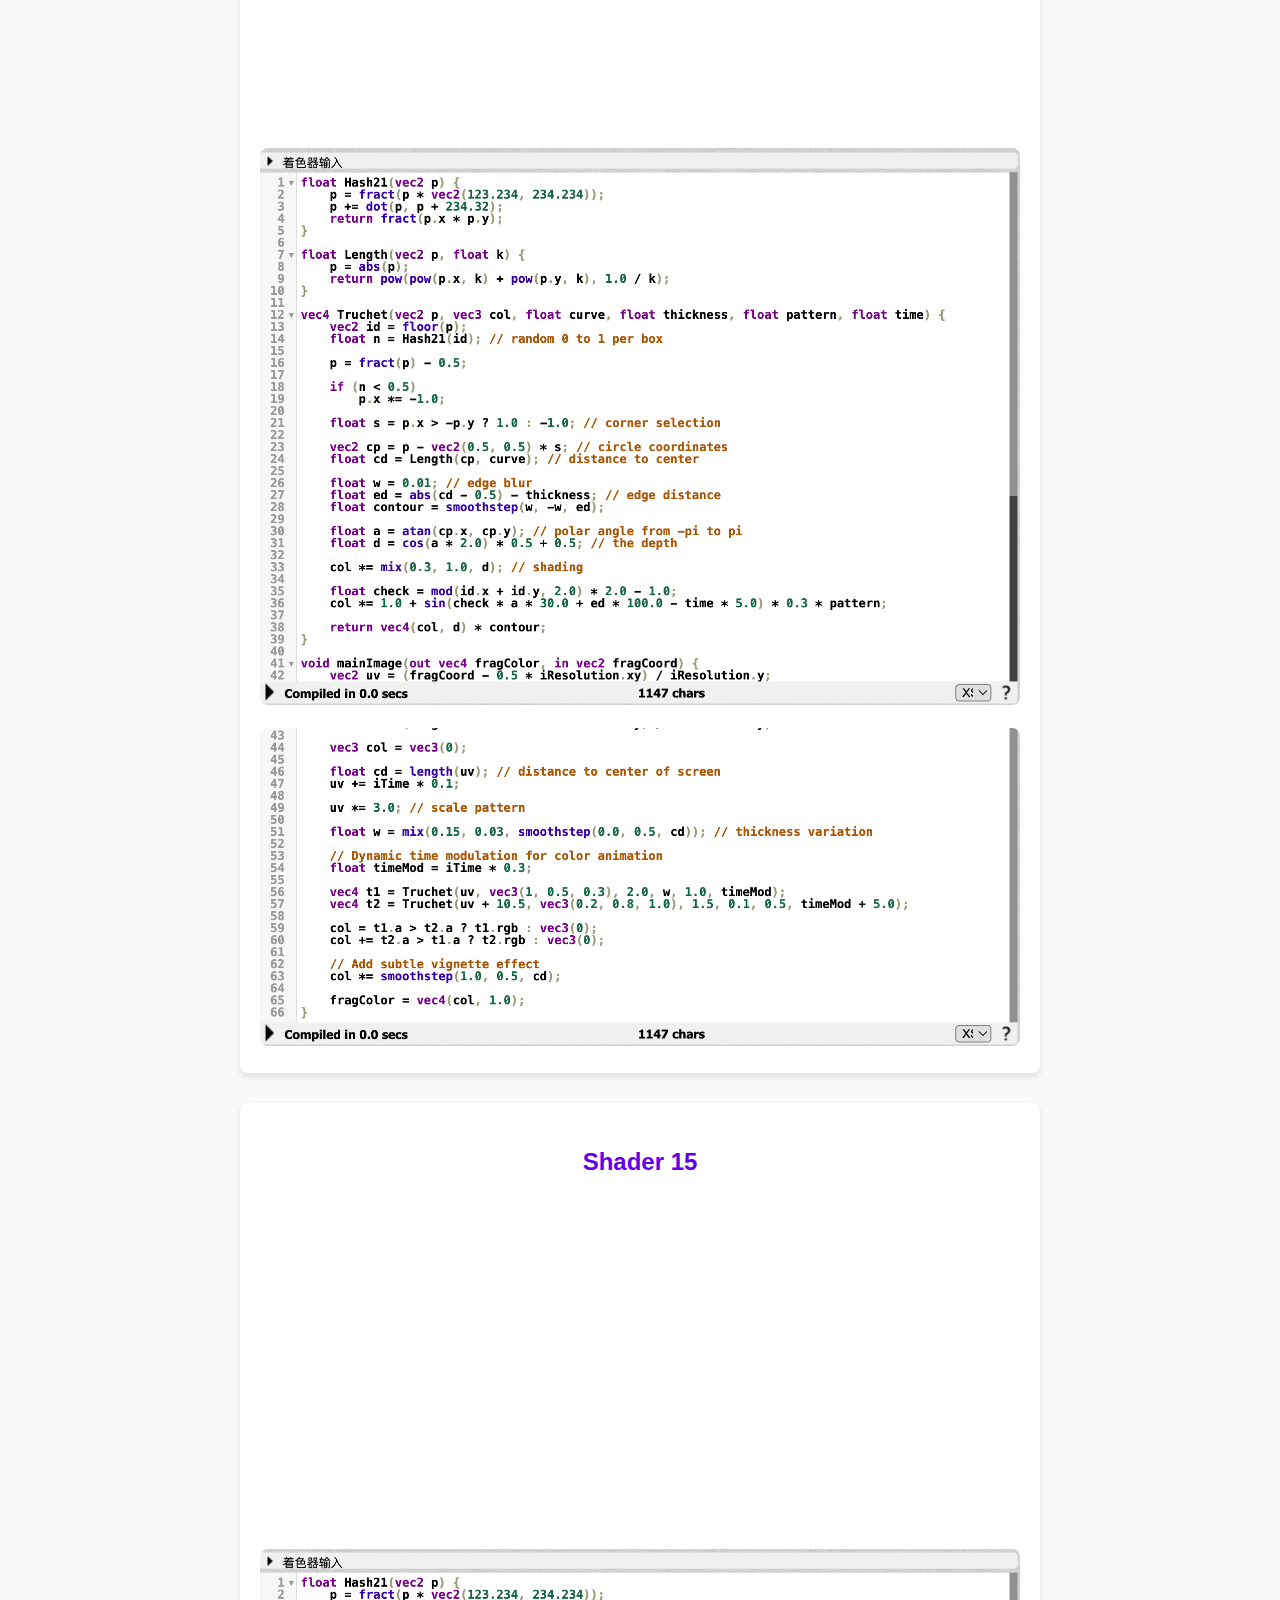
<file: project5/index.html>
<!DOCTYPE html>
<html lang="en">
<head>
    <meta charset="UTF-8">
    <meta name="viewport" content="width=device-width, initial-scale=1.0">
    <link href="style.css" rel="stylesheet">
    <title>Project 5: Digital Materialities</title>
</head>

<body>
    <header>
        <h1>Project 5: Digital Materialities</h1>
    </header>
    
    <main>
        <section class="outcomes">
            <article>
                <h2>Project Overview</h2>
                <p>In this project, I created 15 different shaders using Shadertoy.</p>
            </article>

            <article>
                <h2>Shader 1</h2>
                <iframe width="560" height="315" src="https://www.youtube.com/embed/W00Mm77SUKM?si=wF4eZ5RX3QgYojFo" 
                        title="Shader 1 Video" frameborder="0" 
                        allow="accelerometer; autoplay; clipboard-write; encrypted-media; gyroscope; picture-in-picture" 
                        allowfullscreen>
                </iframe>
                <img src="1.png" alt="Sketch 1">
            </article>

            <article>
                <h2>Shader 2</h2>
                <iframe width="560" height="315" src="https://www.youtube.com/embed/owVWVu4FnIQ?si=uA_Lt0pMR4q7PuZr" 
                        title="Shader 2 Video" frameborder="0" 
                        allow="accelerometer; autoplay; clipboard-write; encrypted-media; gyroscope; picture-in-picture" 
                        allowfullscreen>
                </iframe>
                <img src="2.png" alt="Sketch 2">
            </article>

            <article>
                <h2>Shader 3</h2>
                <iframe width="560" height="315" src="https://www.youtube.com/embed/V7LumAnHibk?si=Ar_LZiun2dTru9Hp" 
                        title="Shader 3 Video" frameborder="0" 
                        allow="accelerometer; autoplay; clipboard-write; encrypted-media; gyroscope; picture-in-picture" 
                        allowfullscreen>
                </iframe>
                <img src="3.png" alt="Sketch 3">
            </article>

            <article>
                <h2>Shader 4</h2>
                <iframe width="560" height="315" src="https://www.youtube.com/embed/VZuoO_1ddC0?si=6NUdER6O5GEph2dO" 
                        title="Shader 4 Video" frameborder="0" 
                        allow="accelerometer; autoplay; clipboard-write; encrypted-media; gyroscope; picture-in-picture" 
                        allowfullscreen>
                </iframe>
                <img src="4.png" alt="Sketch 4">
            </article>

            <article>
                <h2>Shader 5</h2>
                <iframe width="560" height="315" src="https://www.youtube.com/embed/iwqaJjRZRQE?si=OOvpQIDrNgZ3dbm5" 
                        title="Shader 5 Video" frameborder="0" 
                        allow="accelerometer; autoplay; clipboard-write; encrypted-media; gyroscope; picture-in-picture" 
                        allowfullscreen>
                </iframe>
                <img src="5.png" alt="Sketch 5">
            </article>

            <article>
                <h2>Shader 6</h2>
                <iframe width="560" height="315" src="https://www.youtube.com/embed/q6MlOZq85v0?si=fF1xznDK01D3G3gr" 
                        title="Shader 6 Video" frameborder="0" 
                        allow="accelerometer; autoplay; clipboard-write; encrypted-media; gyroscope; picture-in-picture" 
                        allowfullscreen>
                </iframe>
                <img src="6.png" alt="Sketch 6">
            </article>

            <article>
                <h2>Shader 7</h2>
                <iframe width="560" height="315" src="https://www.youtube.com/embed/QjN9DmimlHo?si=08O6w5YzQlB9q_Co" 
                        title="Shader 7 Video" frameborder="0" 
                        allow="accelerometer; autoplay; clipboard-write; encrypted-media; gyroscope; picture-in-picture" 
                        allowfullscreen>
                </iframe>
                <img src="7.png" alt="Sketch 7">
            </article>

            <article>
                <h2>Shader 8</h2>
                <iframe width="560" height="315" src="https://www.youtube.com/embed/gcjVQwRG3pQ?si=xhtUOj9dnVxV3_kX" 
                        title="Shader 8 Video" frameborder="0" 
                        allow="accelerometer; autoplay; clipboard-write; encrypted-media; gyroscope; picture-in-picture" 
                        allowfullscreen>
                </iframe>
                <img src="8.png" alt="Sketch 8">
            </article>

            <article>
                <h2>Shader 9</h2>
                <iframe width="560" height="315" src="https://www.youtube.com/embed/YliynDo3TEM?si=21Gwcc3Joe3TRK9B" 
                        title="Shader 9 Video" frameborder="0" 
                        allow="accelerometer; autoplay; clipboard-write; encrypted-media; gyroscope; picture-in-picture" 
                        allowfullscreen>
                </iframe>
                <img src="9.png" alt="Sketch 9">
            </article>

            <article>
                <h2>Shader 10</h2>
                <iframe width="560" height="315" src="https://www.youtube.com/embed/cVskq4Rw6Hc?si=vt4RRM85wRxXYKQd" 
                        title="Shader 10 Video" frameborder="0" 
                        allow="accelerometer; autoplay; clipboard-write; encrypted-media; gyroscope; picture-in-picture" 
                        allowfullscreen>
                </iframe>
                <img src="10.png" alt="Sketch 10">
            </article>

            <article>
                <h2>Shader 11</h2>
                <iframe width="560" height="315" src="https://www.youtube.com/embed/36wwLV3GEcQ?si=sEZ9yFBYXPNiutsI" 
                        title="Shader 11 Video" frameborder="0" 
                        allow="accelerometer; autoplay; clipboard-write; encrypted-media; gyroscope; picture-in-picture" 
                        allowfullscreen>
                </iframe>
                <img src="11.png" alt="Sketch 11">
            </article>

            <article>
                <h2>Shader 12</h2>
                <iframe width="560" height="315" src="https://www.youtube.com/embed/jgEwZYYHZeY?si=3ZMRGofPnimIHH6d" 
                        title="Shader 12 Video" frameborder="0" 
                        allow="accelerometer; autoplay; clipboard-write; encrypted-media; gyroscope; picture-in-picture" 
                        allowfullscreen>
                </iframe>
                <img src="12.png" alt="Sketch 12">
            </article>

            <article>
                <h2>Shader 13</h2>
                <iframe width="560" height="315" src="https://www.youtube.com/embed/xU0xCLClwuw?si=jCPVWkW9jYz1qCF3" 
                        title="Shader 13 Video" frameborder="0" 
                        allow="accelerometer; autoplay; clipboard-write; encrypted-media; gyroscope; picture-in-picture" 
                        allowfullscreen>
                </iframe>
                <img src="13.png" alt="Sketch 13">
            </article>

            <article>
                <h2>Shader 14</h2>
                <iframe width="560" height="315" src="https://www.youtube.com/embed/C2SMH7dRK7c?si=FCECvaPbegviQCEA" 
                        title="Shader 14 Video" frameborder="0" 
                        allow="accelerometer; autoplay; clipboard-write; encrypted-media; gyroscope; picture-in-picture" 
                        allowfullscreen>
                </iframe>
                <img src="15.png" alt="Sketch 14">
                <img src="15.5.png" alt="Sketch 14">
            </article>

            <article>
                <h2>Shader 15</h2>
                <iframe width="560" height="315" src="https://www.youtube.com/embed/Mm7V3E26EJE?si=Nm8Zqoe_xQWSSw2q" 
                        title="Shader 15 Video" frameborder="0" 
                        allow="accelerometer; autoplay; clipboard-write; encrypted-media; gyroscope; picture-in-picture" 
                        allowfullscreen>
                </iframe>
                <img src="16.png" alt="Sketch 15">
                <img src="16.5.png" alt="Sketch 15">
            </article>
        </section>
    </main>
</body>
</html>
</file>
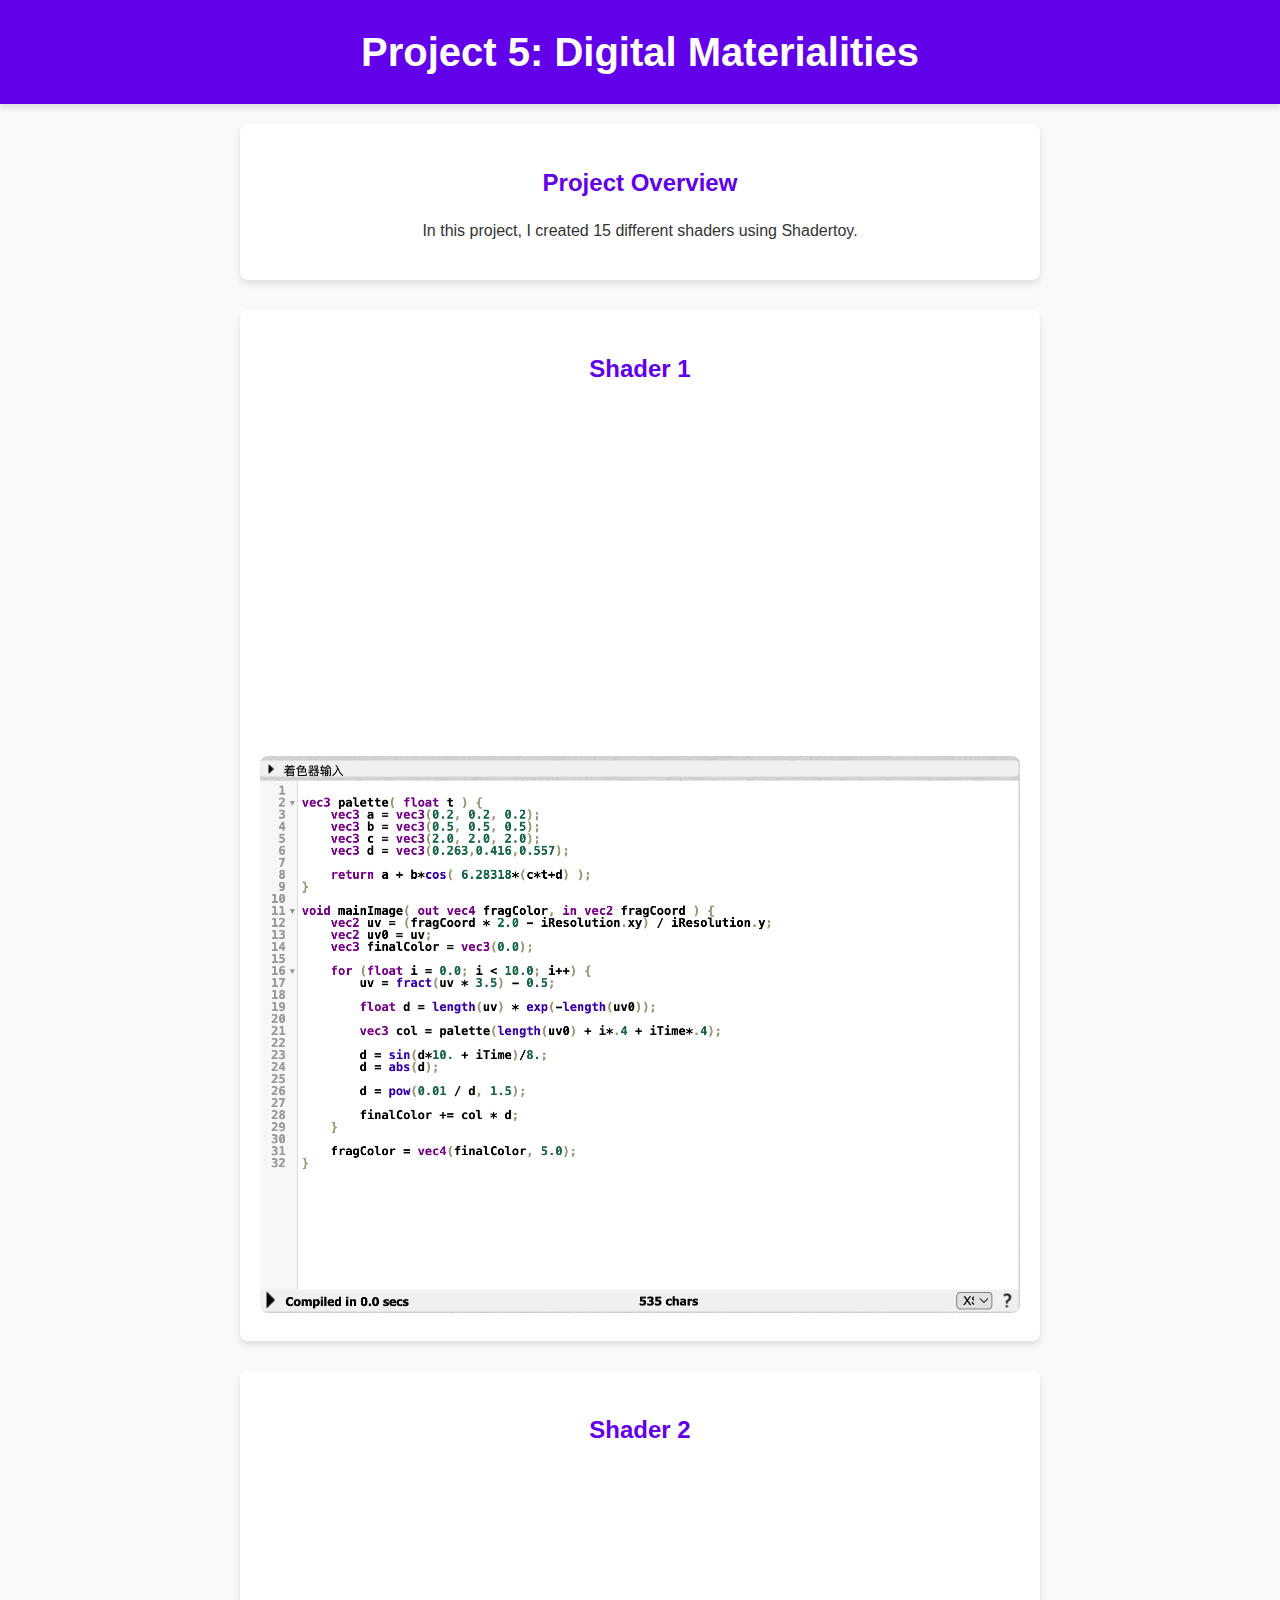
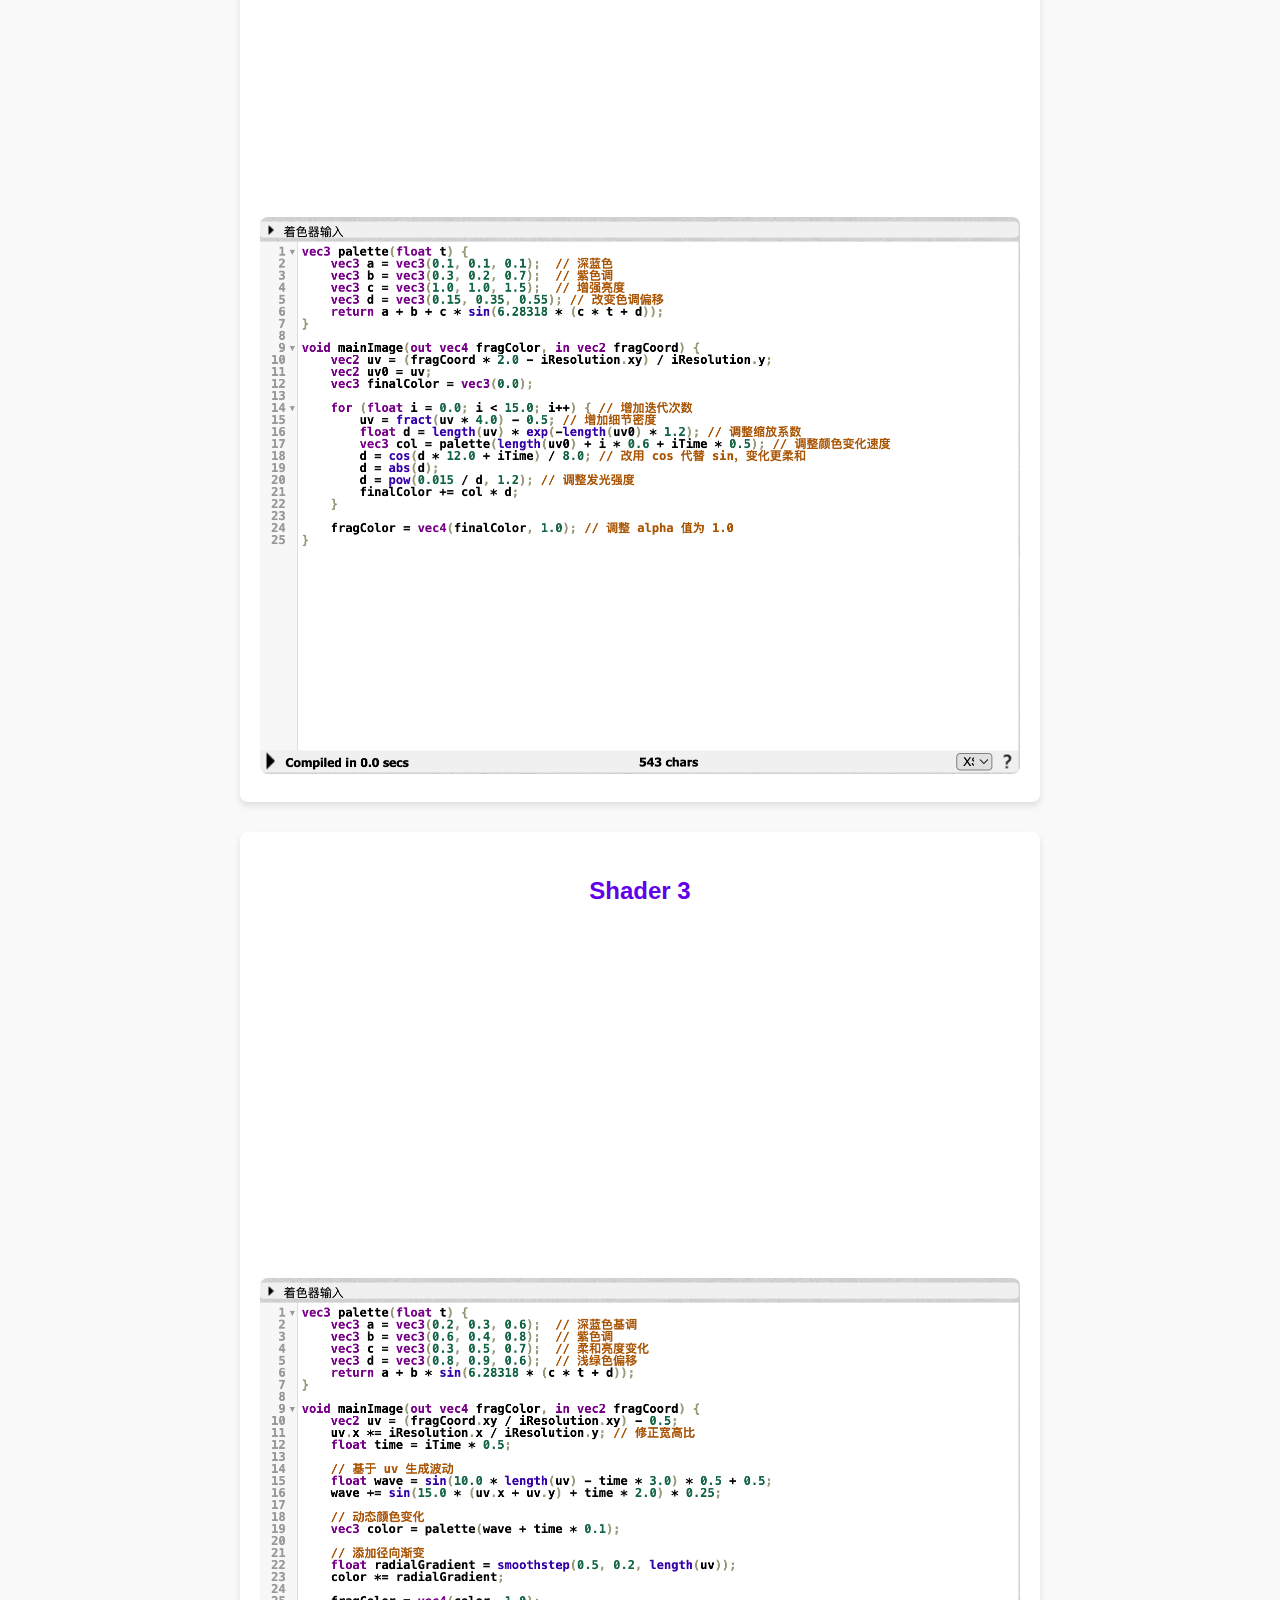
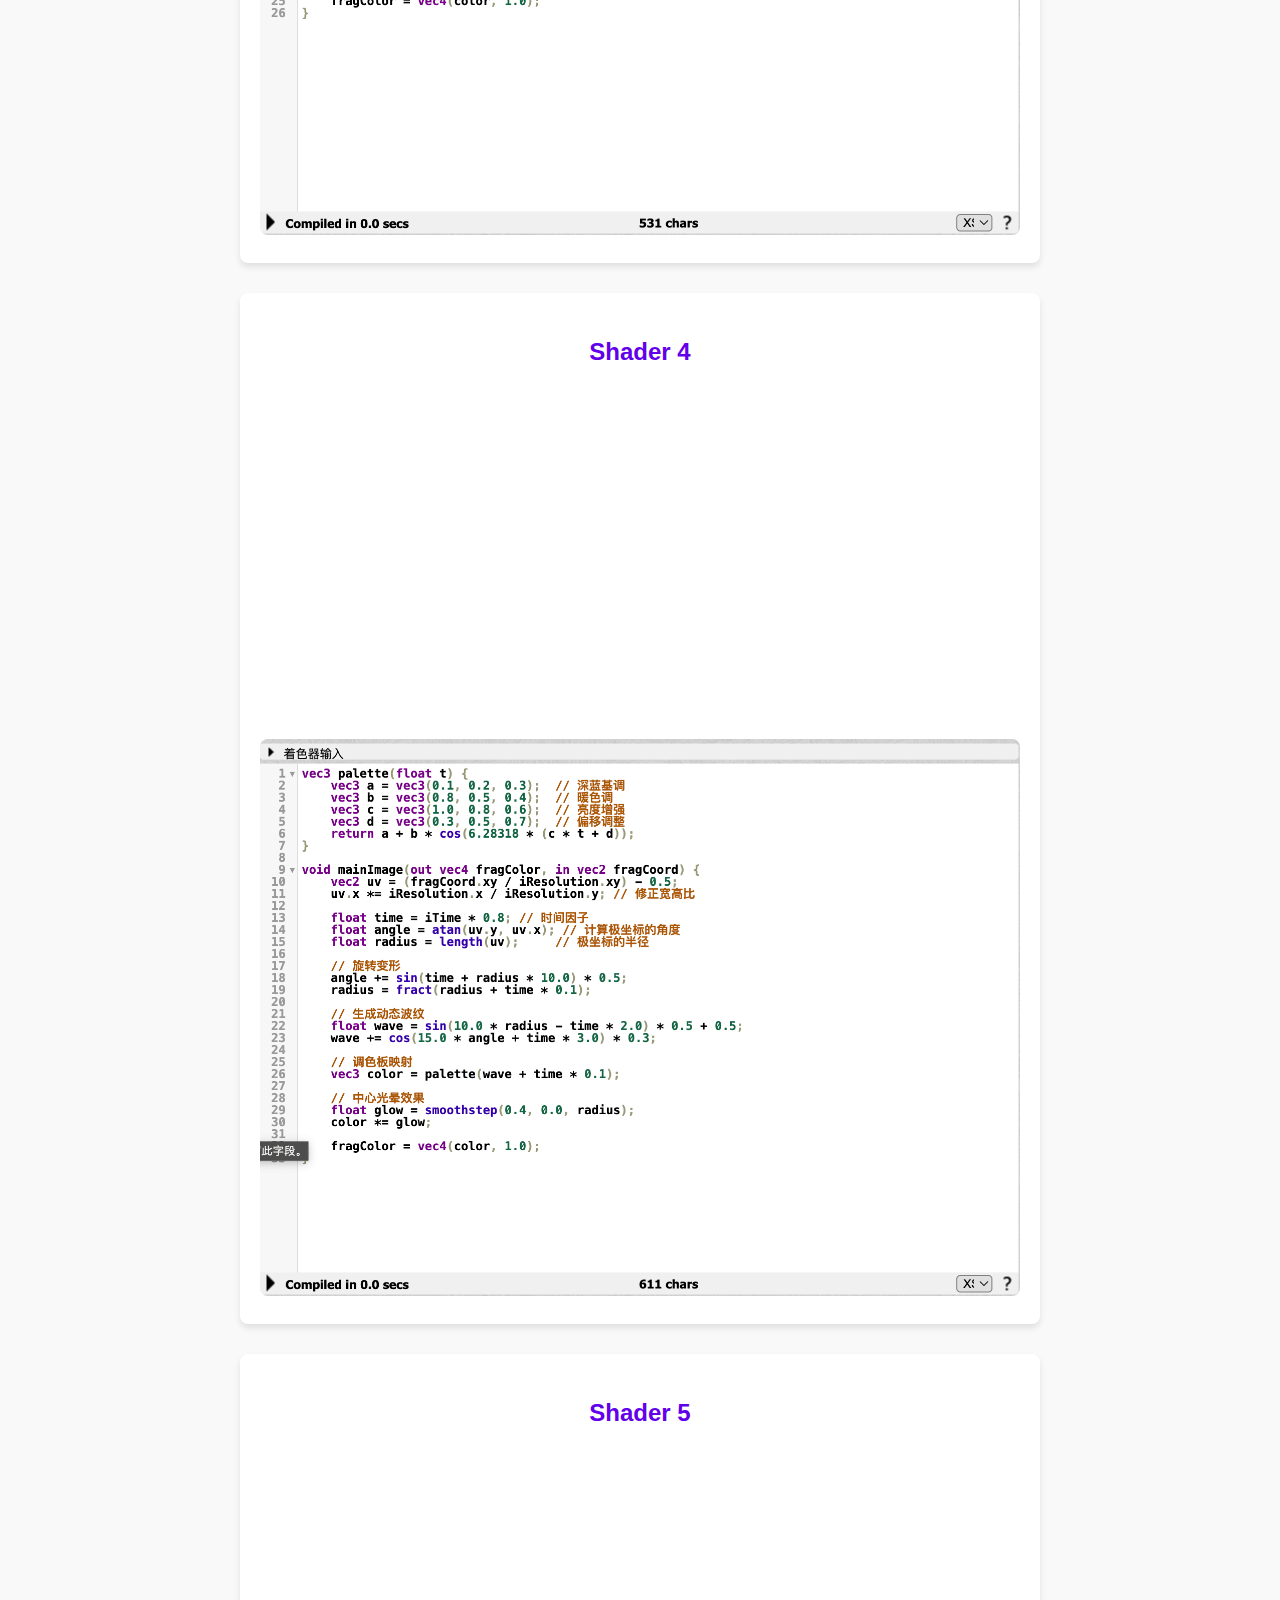
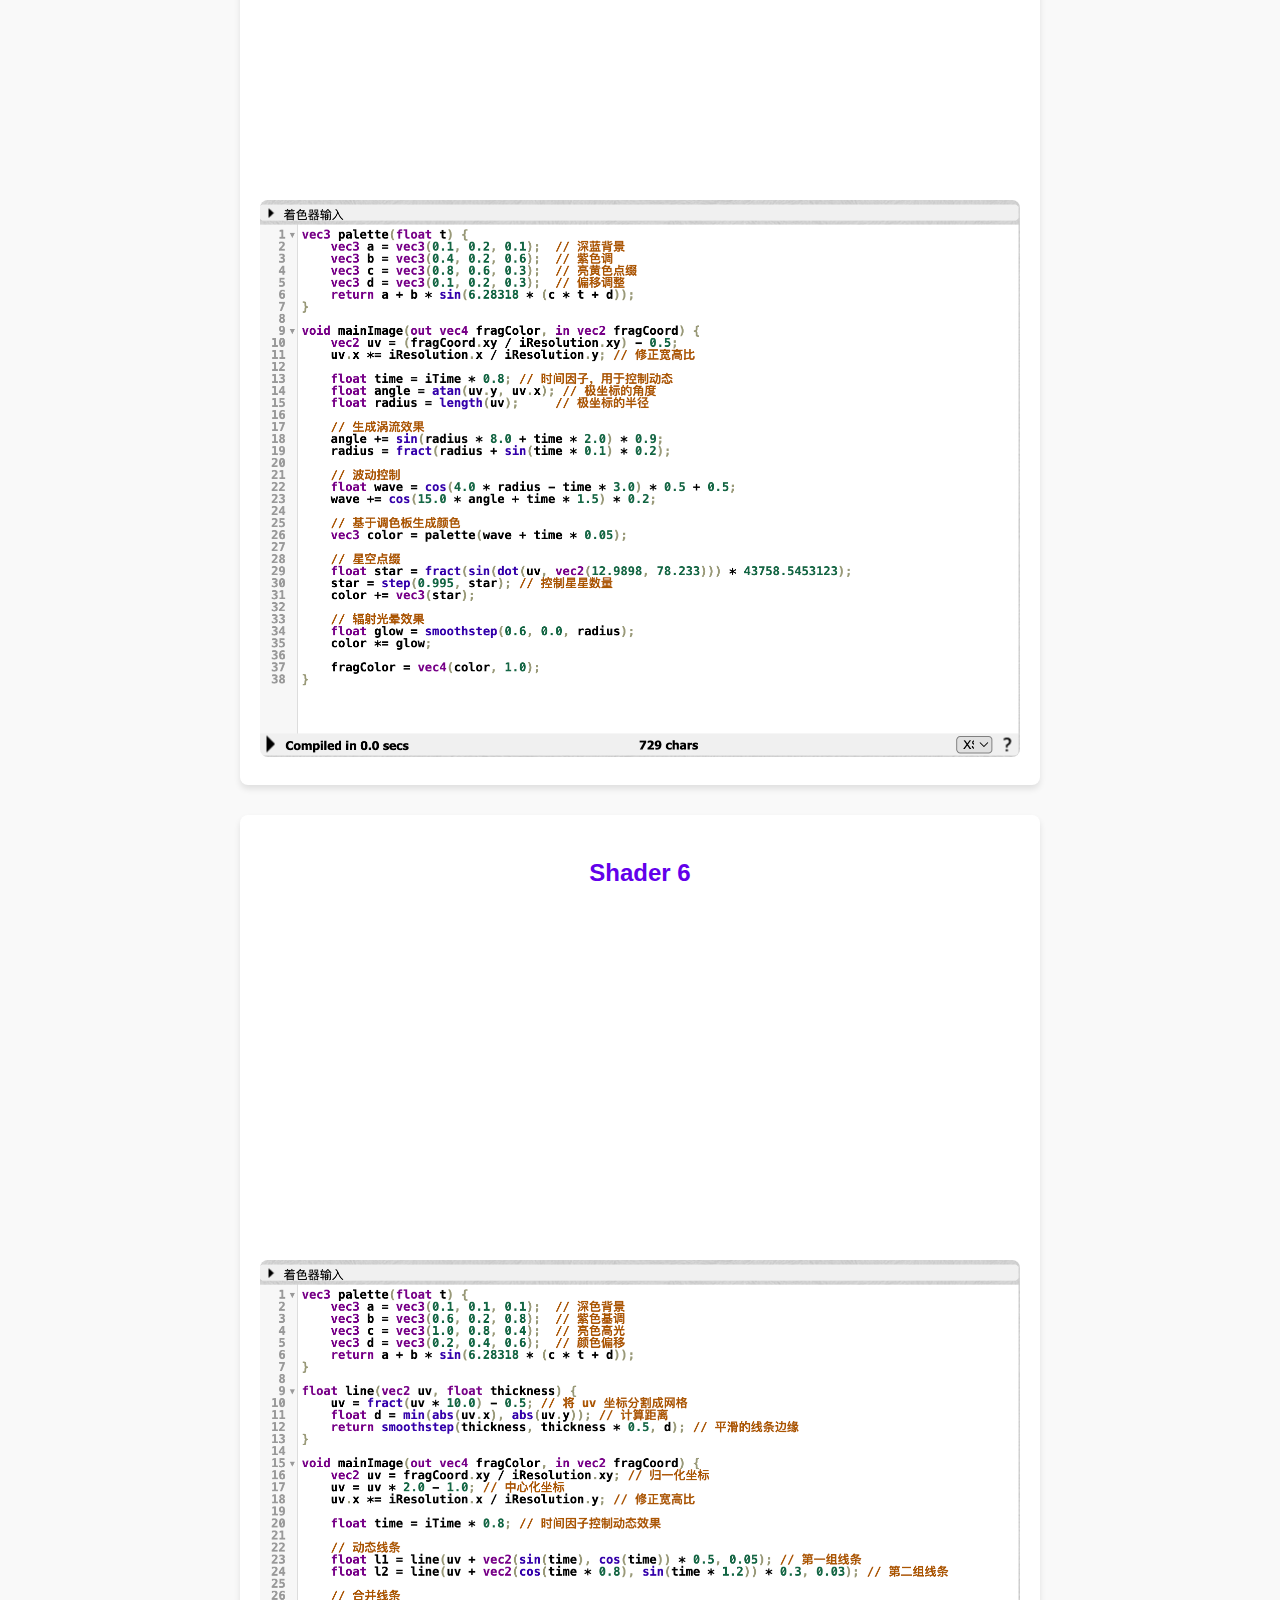
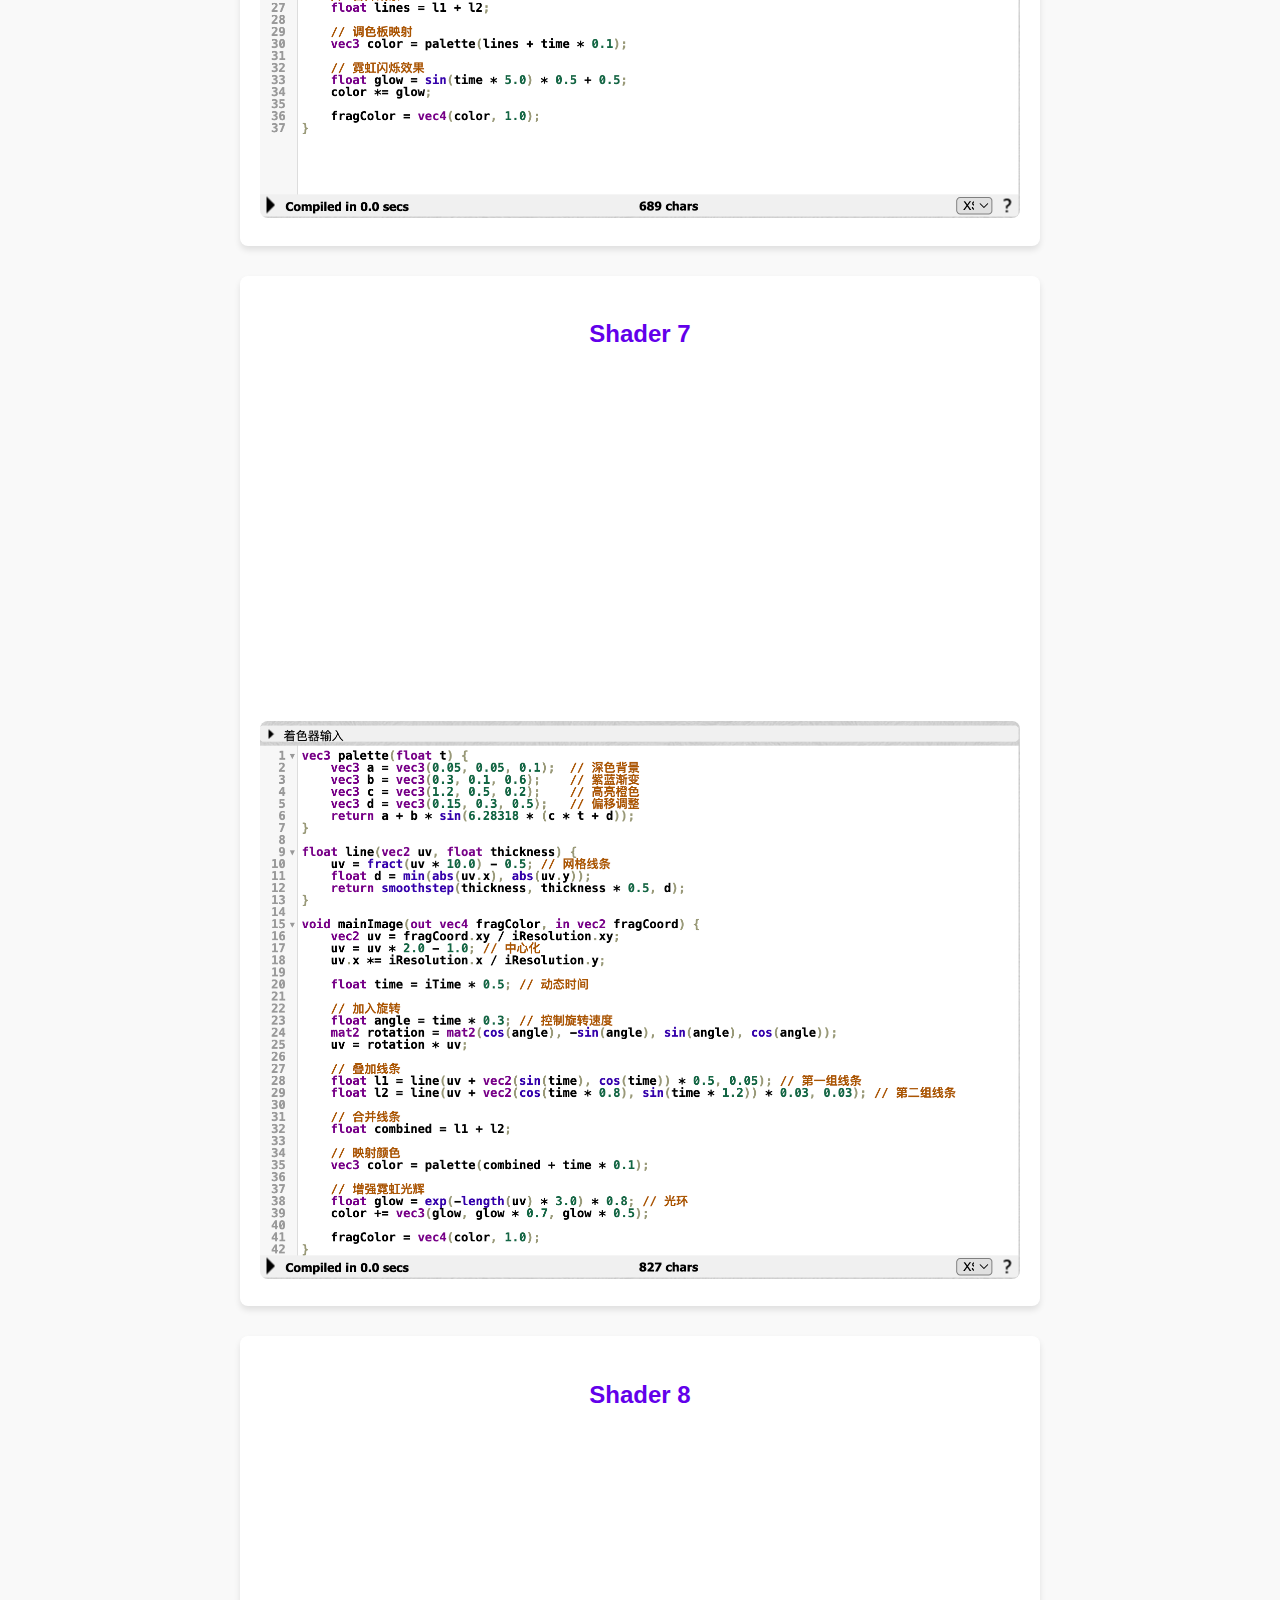
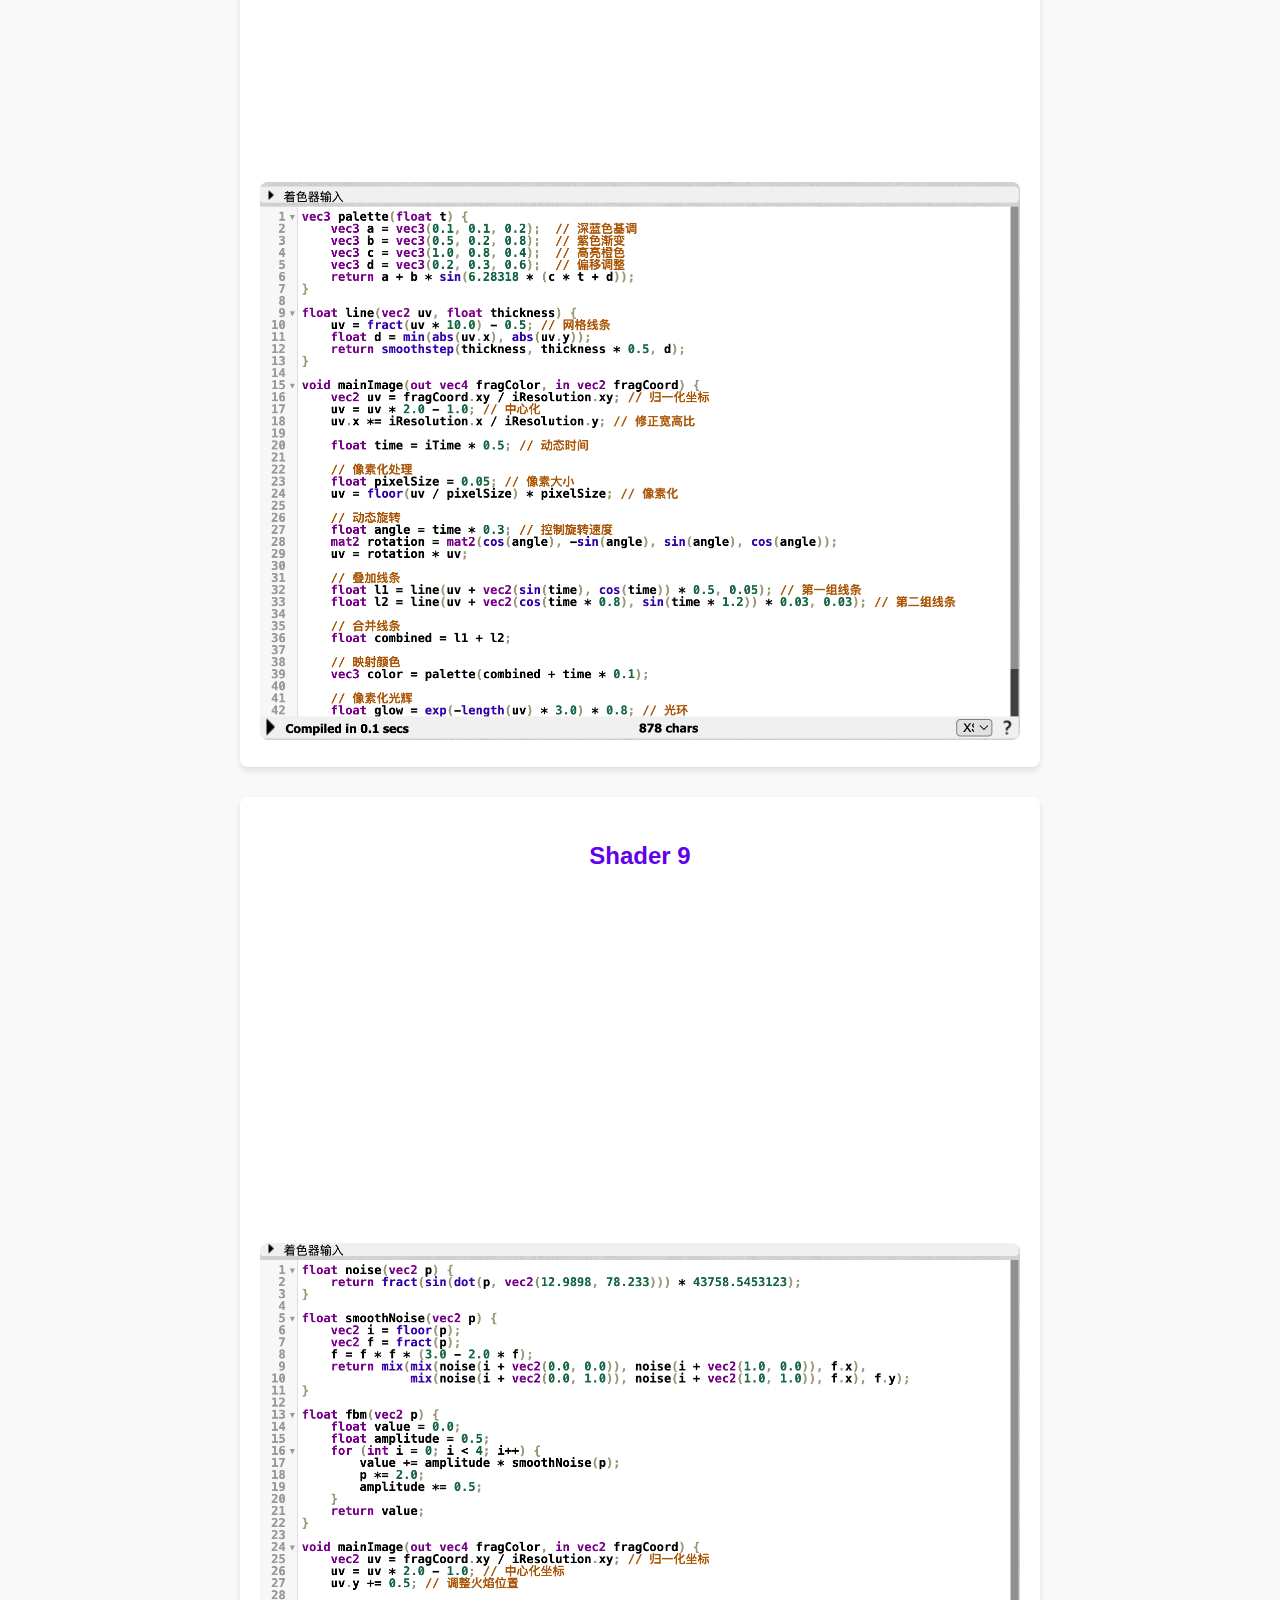
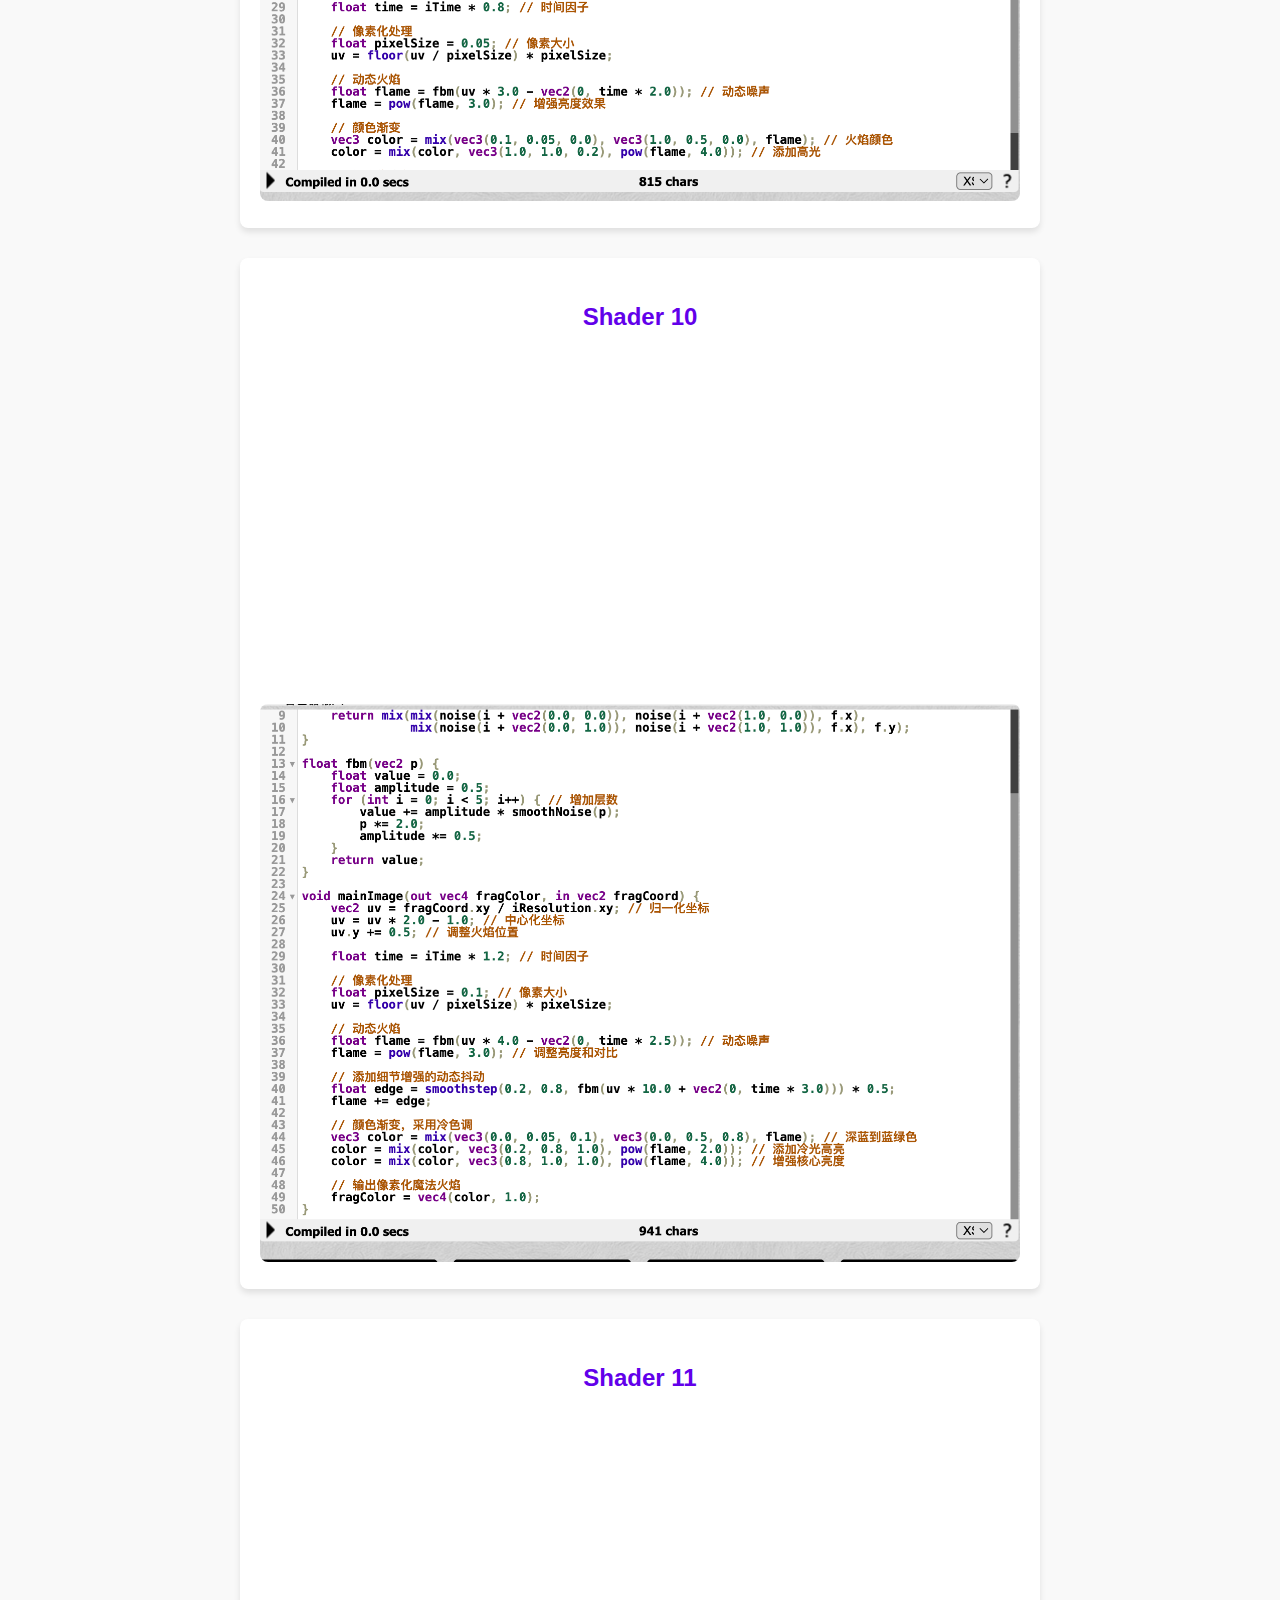
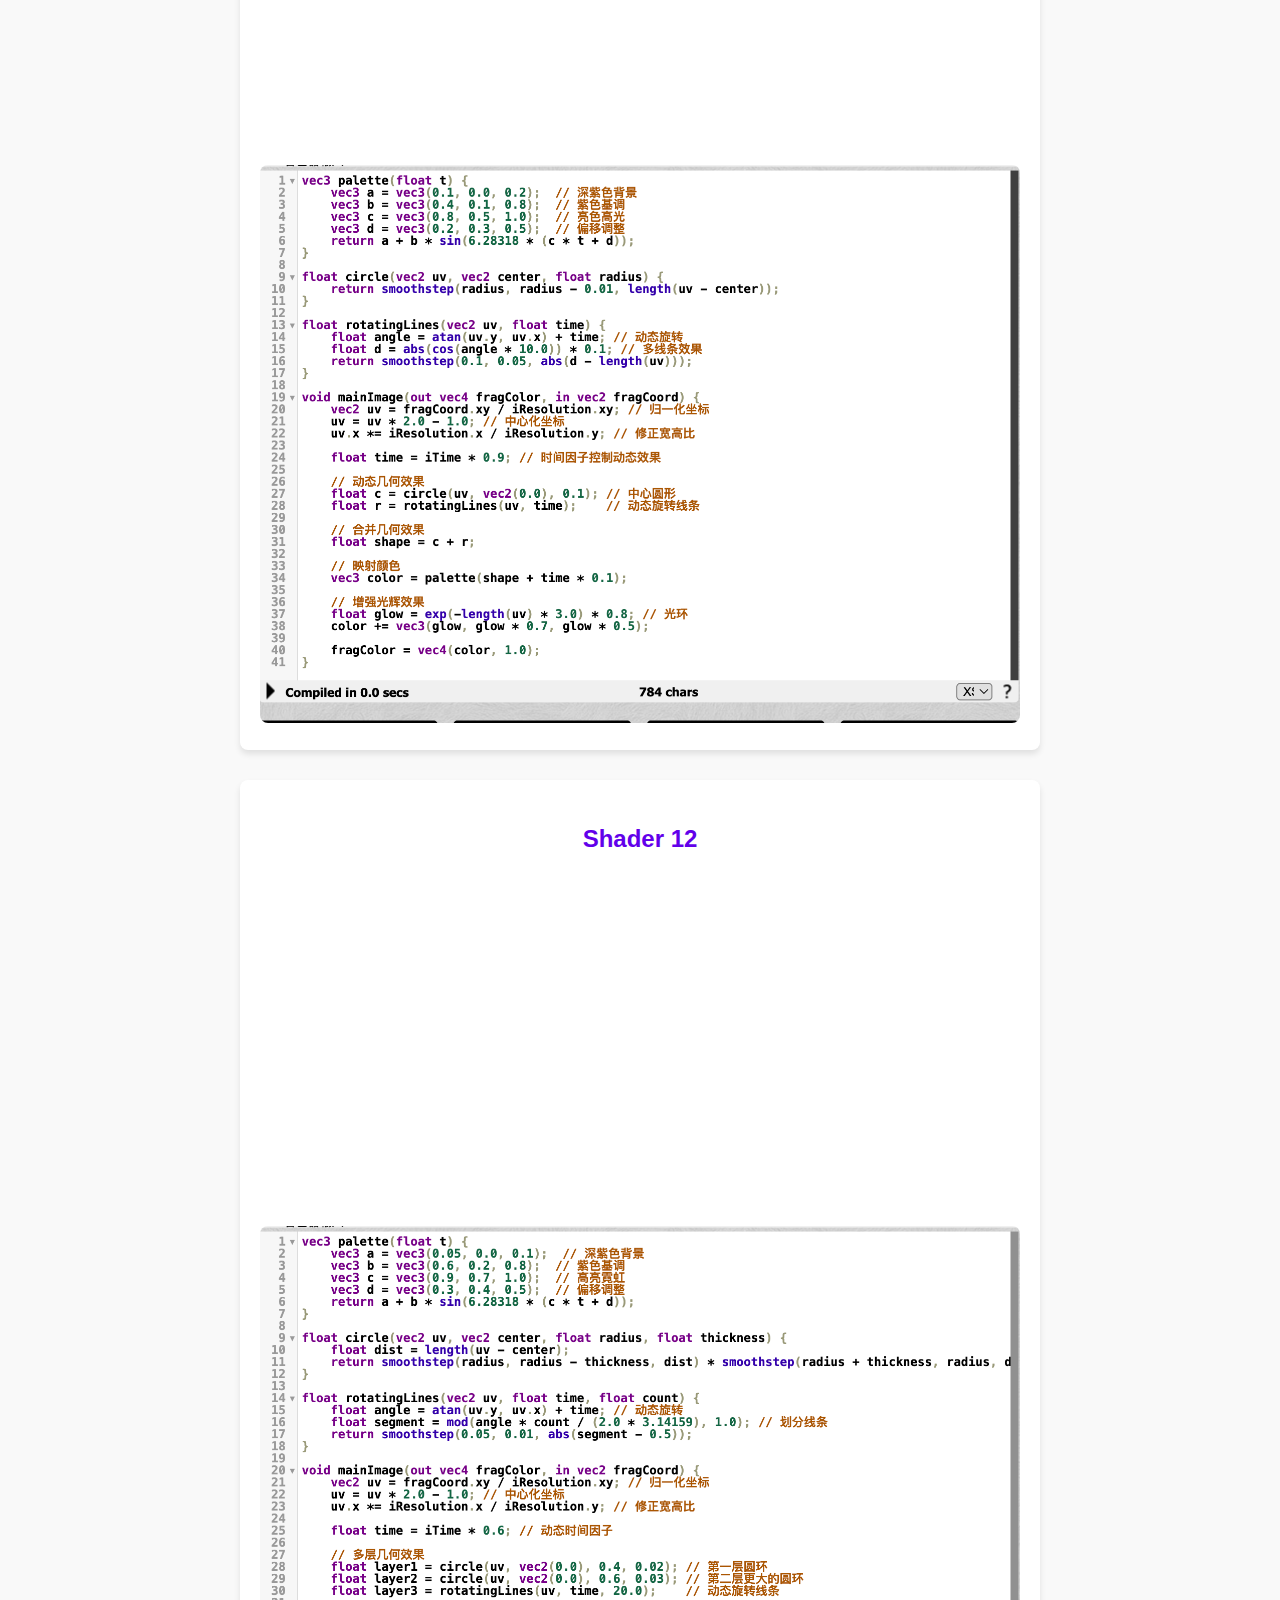
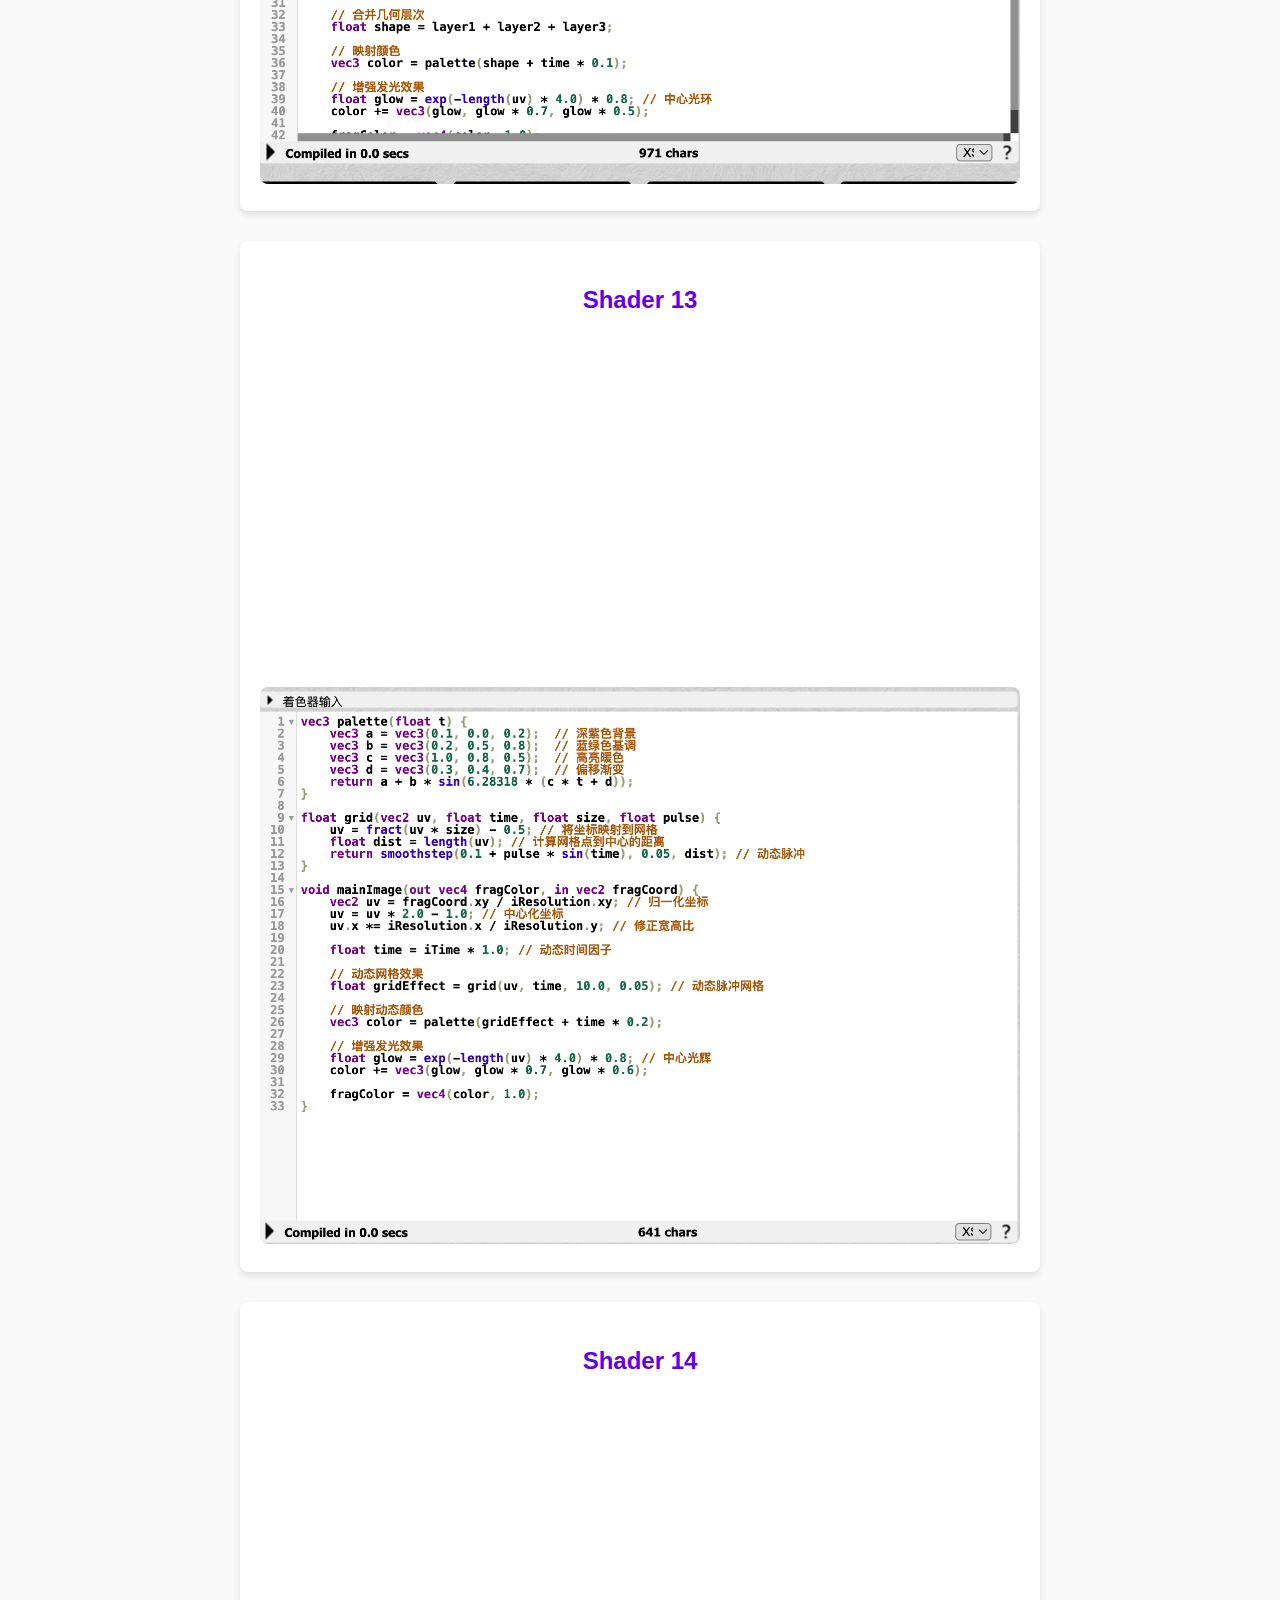
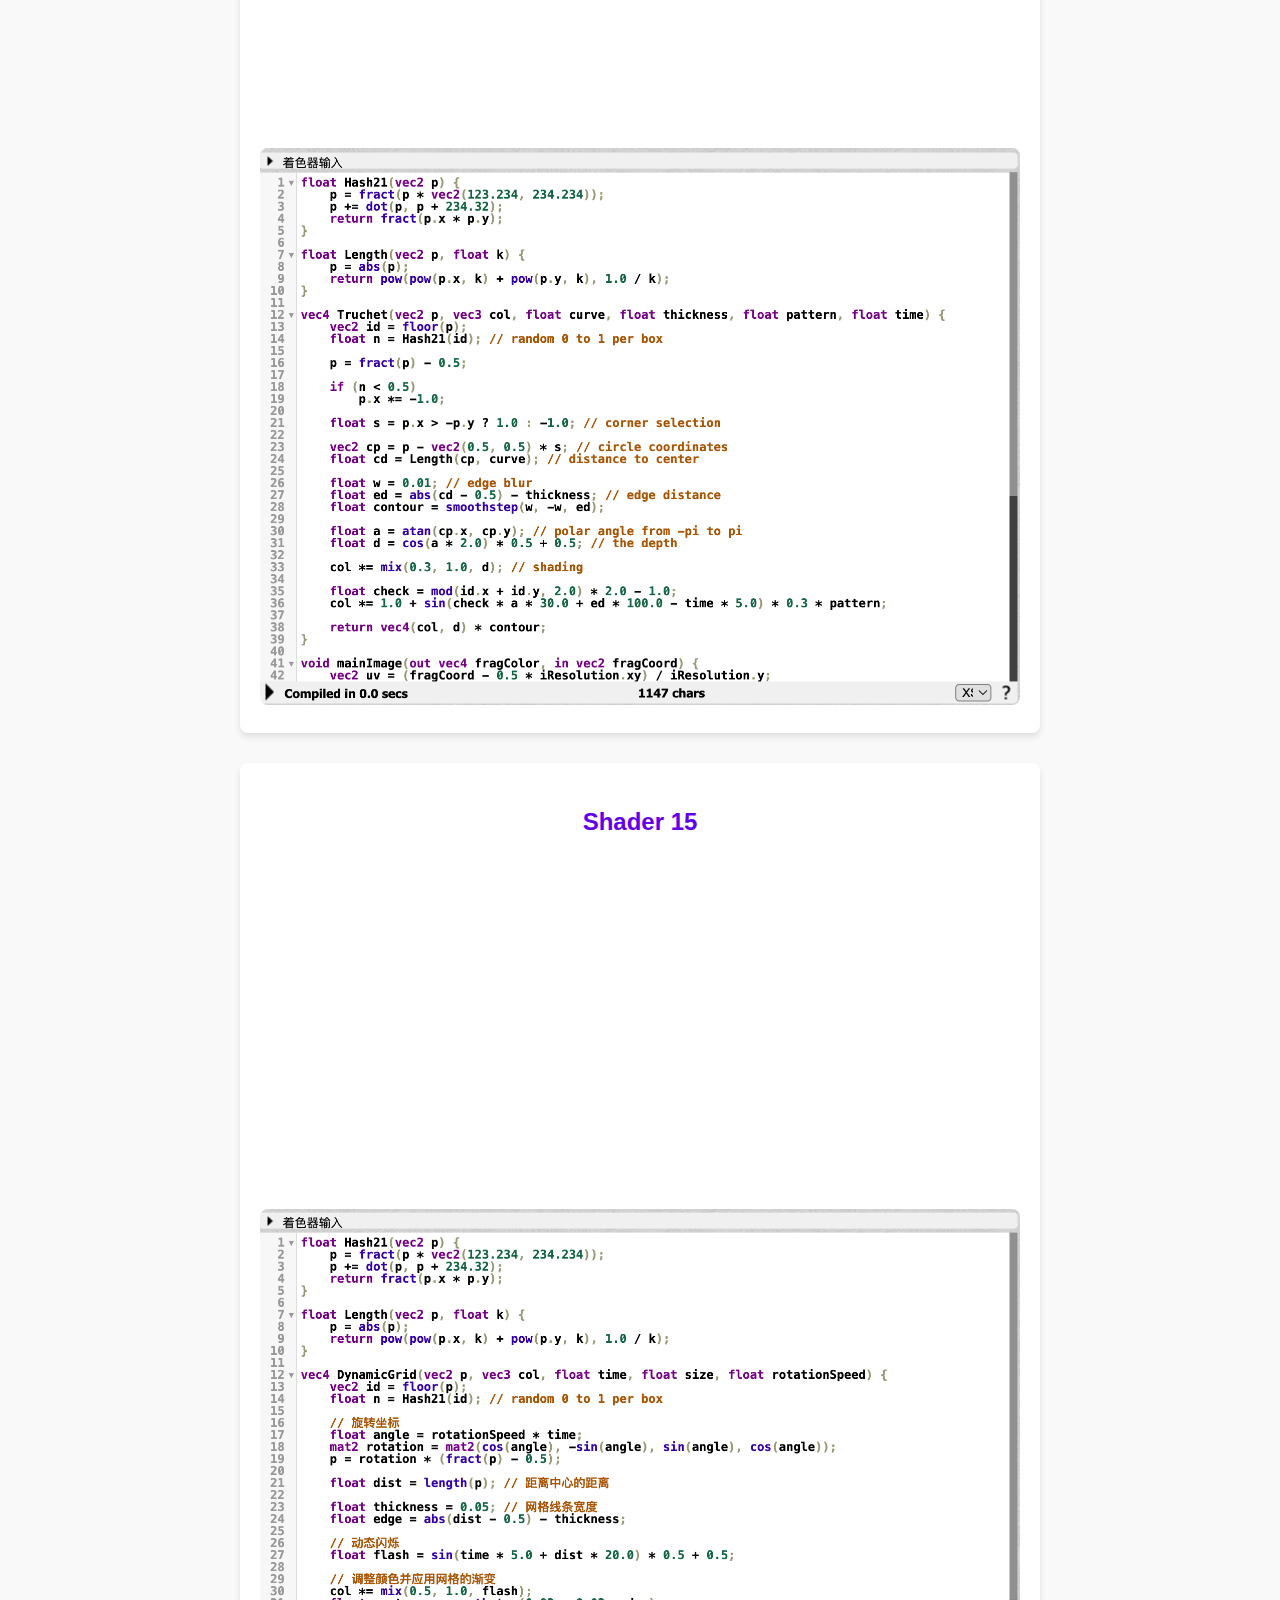
<file: project5/index..html>
<!DOCTYPE html>
<html lang="en">
<head>
    <meta charset="UTF-8">
    <meta name="viewport" content="width=device-width, initial-scale=1.0">
    <link href="style.css" rel="stylesheet">
    <title>Project 5: Digital Materialities</title>
</head>

<body>
    <header>
        <h1>Project 5: Digital Materialities</h1>
    </header>
    
    <main>
        <section class="outcomes">
            <article>
                <h2>Project Overview</h2>
                <p>In this project, I created 15 different shaders using Shadertoy.</p>
            </article>

            <article>
                <h2>Shader 1</h2>
                <iframe width="560" height="315" src="https://www.youtube.com/embed/W00Mm77SUKM?si=wF4eZ5RX3QgYojFo" 
                        title="Shader 1 Video" frameborder="0" 
                        allow="accelerometer; autoplay; clipboard-write; encrypted-media; gyroscope; picture-in-picture" 
                        allowfullscreen>
                </iframe>
                <img src="1.png" alt="Sketch 1">
            </article>

            <article>
                <h2>Shader 2</h2>
                <iframe width="560" height="315" src="https://www.youtube.com/embed/owVWVu4FnIQ?si=uA_Lt0pMR4q7PuZr" 
                        title="Shader 2 Video" frameborder="0" 
                        allow="accelerometer; autoplay; clipboard-write; encrypted-media; gyroscope; picture-in-picture" 
                        allowfullscreen>
                </iframe>
                <img src="2.png" alt="Sketch 2">
            </article>

            <article>
                <h2>Shader 3</h2>
                <iframe width="560" height="315" src="https://www.youtube.com/embed/V7LumAnHibk?si=Ar_LZiun2dTru9Hp" 
                        title="Shader 3 Video" frameborder="0" 
                        allow="accelerometer; autoplay; clipboard-write; encrypted-media; gyroscope; picture-in-picture" 
                        allowfullscreen>
                </iframe>
                <img src="3.png" alt="Sketch 3">
            </article>

            <article>
                <h2>Shader 4</h2>
                <iframe width="560" height="315" src="https://www.youtube.com/embed/VZuoO_1ddC0?si=6NUdER6O5GEph2dO" 
                        title="Shader 4 Video" frameborder="0" 
                        allow="accelerometer; autoplay; clipboard-write; encrypted-media; gyroscope; picture-in-picture" 
                        allowfullscreen>
                </iframe>
                <img src="4.png" alt="Sketch 4">
            </article>

            <article>
                <h2>Shader 5</h2>
                <iframe width="560" height="315" src="https://www.youtube.com/embed/iwqaJjRZRQE?si=OOvpQIDrNgZ3dbm5" 
                        title="Shader 5 Video" frameborder="0" 
                        allow="accelerometer; autoplay; clipboard-write; encrypted-media; gyroscope; picture-in-picture" 
                        allowfullscreen>
                </iframe>
                <img src="5.png" alt="Sketch 5">
            </article>

            <article>
                <h2>Shader 6</h2>
                <iframe width="560" height="315" src="https://www.youtube.com/embed/q6MlOZq85v0?si=fF1xznDK01D3G3gr" 
                        title="Shader 6 Video" frameborder="0" 
                        allow="accelerometer; autoplay; clipboard-write; encrypted-media; gyroscope; picture-in-picture" 
                        allowfullscreen>
                </iframe>
                <img src="6.png" alt="Sketch 6">
            </article>

            <article>
                <h2>Shader 7</h2>
                <iframe width="560" height="315" src="https://www.youtube.com/embed/QjN9DmimlHo?si=08O6w5YzQlB9q_Co" 
                        title="Shader 7 Video" frameborder="0" 
                        allow="accelerometer; autoplay; clipboard-write; encrypted-media; gyroscope; picture-in-picture" 
                        allowfullscreen>
                </iframe>
                <img src="7.png" alt="Sketch 7">
            </article>

            <article>
                <h2>Shader 8</h2>
                <iframe width="560" height="315" src="https://www.youtube.com/embed/gcjVQwRG3pQ?si=xhtUOj9dnVxV3_kX" 
                        title="Shader 8 Video" frameborder="0" 
                        allow="accelerometer; autoplay; clipboard-write; encrypted-media; gyroscope; picture-in-picture" 
                        allowfullscreen>
                </iframe>
                <img src="8.png" alt="Sketch 8">
            </article>

            <article>
                <h2>Shader 9</h2>
                <iframe width="560" height="315" src="https://www.youtube.com/embed/YliynDo3TEM?si=21Gwcc3Joe3TRK9B" 
                        title="Shader 9 Video" frameborder="0" 
                        allow="accelerometer; autoplay; clipboard-write; encrypted-media; gyroscope; picture-in-picture" 
                        allowfullscreen>
                </iframe>
                <img src="9.png" alt="Sketch 9">
            </article>

            <article>
                <h2>Shader 10</h2>
                <iframe width="560" height="315" src="https://www.youtube.com/embed/cVskq4Rw6Hc?si=vt4RRM85wRxXYKQd" 
                        title="Shader 10 Video" frameborder="0" 
                        allow="accelerometer; autoplay; clipboard-write; encrypted-media; gyroscope; picture-in-picture" 
                        allowfullscreen>
                </iframe>
                <img src="10.png" alt="Sketch 10">
            </article>

            <article>
                <h2>Shader 11</h2>
                <iframe width="560" height="315" src="https://www.youtube.com/embed/36wwLV3GEcQ?si=sEZ9yFBYXPNiutsI" 
                        title="Shader 11 Video" frameborder="0" 
                        allow="accelerometer; autoplay; clipboard-write; encrypted-media; gyroscope; picture-in-picture" 
                        allowfullscreen>
                </iframe>
                <img src="11.png" alt="Sketch 11">
            </article>

            <article>
                <h2>Shader 12</h2>
                <iframe width="560" height="315" src="https://www.youtube.com/embed/jgEwZYYHZeY?si=3ZMRGofPnimIHH6d" 
                        title="Shader 12 Video" frameborder="0" 
                        allow="accelerometer; autoplay; clipboard-write; encrypted-media; gyroscope; picture-in-picture" 
                        allowfullscreen>
                </iframe>
                <img src="12.png" alt="Sketch 12">
            </article>

            <article>
                <h2>Shader 13</h2>
                <iframe width="560" height="315" src="https://www.youtube.com/embed/xU0xCLClwuw?si=jCPVWkW9jYz1qCF3" 
                        title="Shader 13 Video" frameborder="0" 
                        allow="accelerometer; autoplay; clipboard-write; encrypted-media; gyroscope; picture-in-picture" 
                        allowfullscreen>
                </iframe>
                <img src="13.png" alt="Sketch 13">
            </article>

            <article>
                <h2>Shader 14</h2>
                <iframe width="560" height="315" src="https://www.youtube.com/embed/C2SMH7dRK7c?si=FCECvaPbegviQCEA" 
                        title="Shader 14 Video" frameborder="0" 
                        allow="accelerometer; autoplay; clipboard-write; encrypted-media; gyroscope; picture-in-picture" 
                        allowfullscreen>
                </iframe>
                <img src="15.png" alt="Sketch 14">
            </article>

            <article>
                <h2>Shader 15</h2>
                <iframe width="560" height="315" src="https://www.youtube.com/embed/Mm7V3E26EJE?si=Nm8Zqoe_xQWSSw2q" 
                        title="Shader 15 Video" frameborder="0" 
                        allow="accelerometer; autoplay; clipboard-write; encrypted-media; gyroscope; picture-in-picture" 
                        allowfullscreen>
                </iframe>
                <img src="16.png" alt="Sketch 15">
            </article>
        </section>
    </main>
</body>
</html>
</file>
<file: project4/style.css>
/* 重置一些默认样式 */
* {
    margin: 0;
    padding: 0;
    box-sizing: border-box;
}

/* 设置主体字体和背景颜色 */
body {
    font-family: 'Segoe UI', Tahoma, Geneva, Verdana, sans-serif;
    line-height: 1.6;
    color: #333;
    background-color: #f9f9f9;
}

/* 头部样式 */
header {
    background-color: #4CAF50;
    color: white;
    padding: 20px;
    text-align: center;
}

header h1 {
    font-size: 2em;
}

/* 主内容区域 */
main {
    max-width: 800px;
    margin: 20px auto;
    padding: 0 20px;
}

/* 文章样式 */
article {
    margin-bottom: 40px;
}

article h1 {
    font-size: 1.5em;
    margin-bottom: 10px;
    color: #4CAF50;
}

article p {
    margin-bottom: 15px;
    text-align: justify;
}

.diagram {
    text-align: center;
    margin: 20px 0;
}

.diagram img {
    max-width: 100%;
    height: auto;
    border: 1px solid #ddd;
}

iframe {
    width: 100%;
    border: none;
    border-radius: 5px;
}

/* 图片样式 */
article img {
    max-width: 100%;
    height: auto;
    display: block;
    margin: 0 auto;
}

/* 章节样式 */
section.outcomes {
    background-color: white;
    padding: 20px;
    border-radius: 5px;
}

/* 响应式设计 */
@media (max-width: 600px) {
    header h1 {
        font-size: 1.5em;
    }

    article h1 {
        font-size: 1.2em;
    }
}
</file>
<file: project5/style.css>
/* style.css */

/* 全局样式 */
body {
    font-family: Arial, sans-serif;
    line-height: 1.6;
    margin: 0;
    padding: 0;
    background-color: #f9f9f9;
    color: #333;
}

/* 标题样式 */
header {
    background: #6200EA;
    color: white;
    padding: 20px 0;
    text-align: center;
    box-shadow: 0 4px 6px rgba(0, 0, 0, 0.1);
}

header h1 {
    margin: 0;
    font-size: 2.5em;
}

/* 主内容样式 */
main {
    padding: 20px;
    max-width: 800px;
    margin: 0 auto;
}

/* Section 样式 */
.outcomes {
    display: flex;
    flex-direction: column;
    gap: 30px;
}

/* Shader 样式 */
article {
    background: white;
    border-radius: 8px;
    box-shadow: 0 4px 6px rgba(0, 0, 0, 0.1);
    overflow: hidden;
    padding: 20px;
    text-align: center;
}

article h2 {
    font-size: 1.5em;
    color: #6200EA;
    margin-bottom: 15px;
}

/* 视频和图片样式 */
article iframe {
    width: 100%;
    max-width: 100%;
    border: none;
    border-radius: 8px;
    margin-bottom: 15px;
    aspect-ratio: 16/9;
}

article img {
    width: 100%;
    max-width: 100%;
    border-radius: 8px;
    object-fit: cover;
    margin-top: 15px;
}

/* 响应式设计 */
@media (max-width: 600px) {
    header h1 {
        font-size: 2em;
    }

    article h2 {
        font-size: 1.3em;
    }
}
</file>
